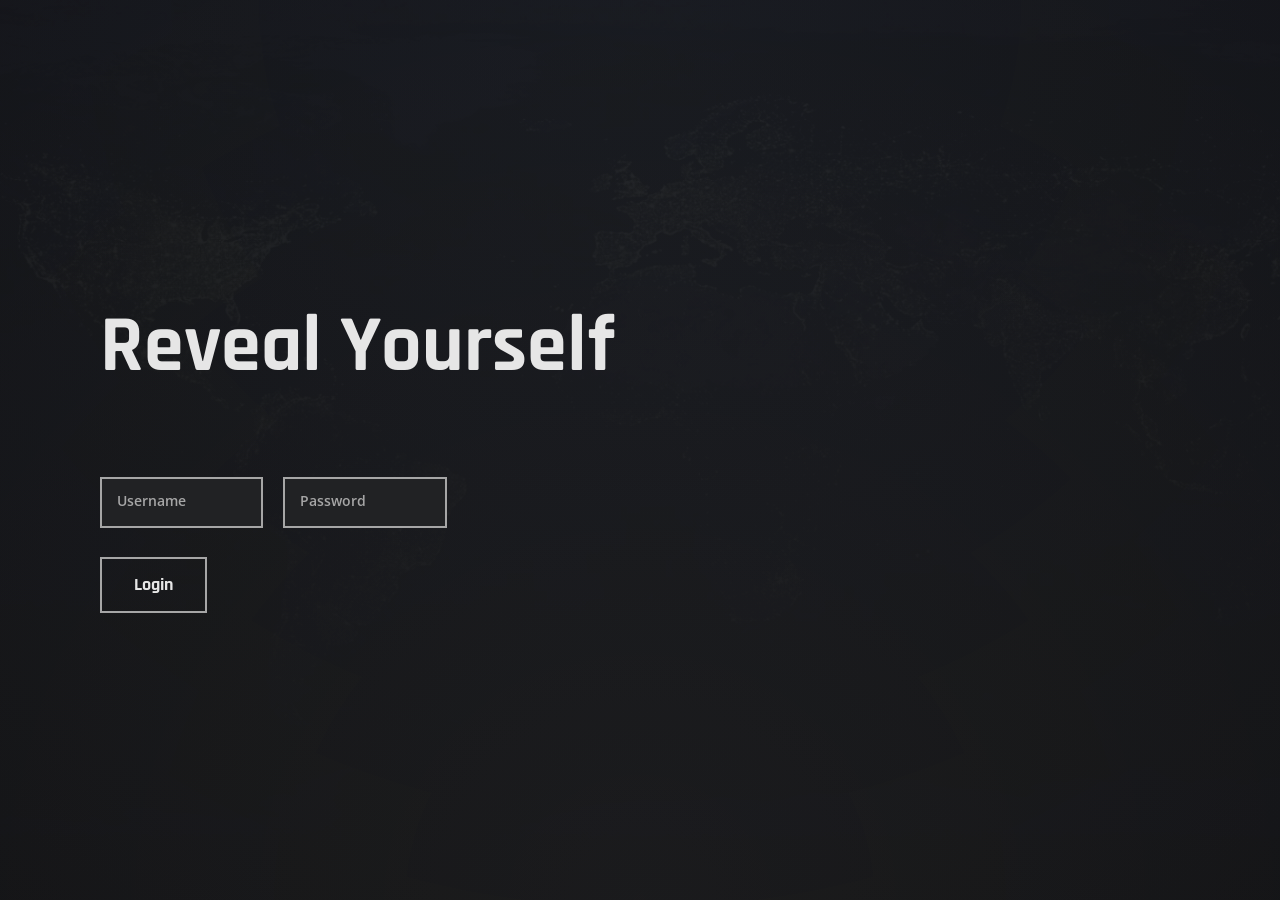
<file: index.html>
<!DOCTYPE html>
<html lang="en">
<head>
    <meta charset="UTF-8">
    <title>For Us</title>
</head>
<body>
<script type="text/javascript">
    window.location.href = 'home.html';
</script>
</body>
</html>
</file>
<file: css/config.css>
/**
 * Author: Shadow Themes
 * Author URL: https://shadow-themes.com
 */

:root {
    /* ============
       COLOR SCHEME
       ============ */

    /* --- BASE COLORS --- */

    /* Body Background Color */
    --anita-s-bg-body: #0E0E10;

    /* Headings and Accents Color */
    --anita-s-heading: #E6E6E6;

    /* Content Text color. Also is used for Input borders and Text */
    --anita-s-content: #A6A6A6;

    /* Meta Text Color */
    --anita-s-meta: #E6E6E6C0;

    /* Background Color for Containers and Sub-menus */
    --anita-s-bg-container: #212224;


    /* --- UI ELEMENTS --- */

    /* Spotlight Top Gradient */
    --anita-s-spotlight01: radial-gradient(circle, #84ABD5 0%, #84ABD500) no-repeat center center;

    /* Spotlight Bottom Gradient */
    --anita-s-spotlight02: radial-gradient(circle, #FFEBD3 0%, #FFEBD300) no-repeat center center;

    /* Carousel Gradient Overlay gradient */
    --anita-s-overlay-gradient: linear-gradient(0deg, #0E0E10 0%, #0E0E1080 50%, #0E0E1000 100%);

    /* Interractive Cursor Color */
    --anita-s-cursor: var(--anita-s-heading);


    /* --- FORMS FIELDS --- */

    /* Default Input field border color */
    --anita-s-input-border: var(--anita-s-content);

    /* Default Input field Background color */
    --anita-s-input-background: var(--anita-s-bg-container);

    /* Default Input field Text color */
    --anita-s-input-text: var(--anita-s-content);

    /* Focused Input field Border color */
    --anita-s-input-focus-border: var(--anita-s-heading);

    /* Focused Input field Background color */
    --anita-s-input-focus-background: var(--anita-s-bg-container);

    /* Focused Input field Text color */
    --anita-s-input-focus-text: var(--anita-s-heading);

    /* Normal Button Border color */
    --anita-s-button-border: var(--anita-s-content);

    /* Normal Button Text color */
    --anita-s-button-text: var(--anita-s-heading);

    /* Normal Button Background color */
    --anita-s-button-bg: #E6E6E600;

    /* Hover Button Border color */
    --anita-s-button-hover-border: var(--anita-s-heading);

    /* Hover Button Text color */
    --anita-s-button-hover-text: var(--anita-s-heading);

    /* Hover Button Background color */
    --anita-s-button-hover-bg: #E6E6E610;

    /* Input field Error Border color */
    --anita-s-input-border-error: #F22727;

    /* Input field Error Text color */
    --anita-s-input-color-error: #F22727;


    /* --- TYPOGRAHY COLORS --- */

    /* Link Color */
    --anita-s-link: var(--anita-s-heading);

    /* Hover Link Color */
    --anita-s-link-hover: var(--anita-s-heading);


    /* --- NAVIGATION MENU --- */

    /* Main Menu Normal link color */
    --anita-s-menu-link: var(--anita-s-meta);

    /* Main Menu Hover link color */
    --anita-s-menu-link-hover: var(--anita-s-heading);

    /* Main Menu Active link color */
    --anita-s-menu-link-active: var(--anita-s-heading);

    /* Sub-Menu Background color (for Simple Menu only) */
    --anita-s-sub-menu-bg: var(--anita-s-bg-container);

    /* Sub-Menu Normal Link color */
    --anita-s-sub-menu-link: var(--anita-s-meta);

    /* Sub-Menu Hover Link color */
    --anita-s-sub-menu-link-hover: var(--anita-s-heading);

    /* Sub-Menu Active Link color */
    --anita-s-sub-menu-link-active: var(--anita-s-heading);


    /* --- FOOTER --- */

    /* Copyright Text Color */
    --anita-s-footer-copyright: var(--anita-s-content);

    /* Footer Link color (Social Links) */
    --anita-s-footer-link: var(--anita-s-heading);

    /* Footer Link Hover color (Social Links) */
    --anita-s-footer-link-hover: var(--anita-s-heading);


    /* ==========
       TYPOGRAPHY
       ========== */

    /* --- FONT FAMILIES --- */

    /* Headings Font Family */
    --anita-t-heading-ff: 'Rajdhani', sans-serif;

    /* Content Font Family */
    --anita-t-content-ff: 'Open Sans', sans-serif;

    /* --- HEADINGS FONT VALUES --- */

    /* Page Title font size */
    --anita-t-title-fs: 96px;

    /* Fullscreen Galleries Caption font size */
    --anita-t-caption-fs: 64px;

    /* H1 Heading font size */
    --anita-t-h1-fs: 64px;

    /* H2 Heading font size */
    --anita-t-h2-fs: 45px;

    /* H3 Heading font size */
    --anita-t-h3-fs: 40px;

    /* H4 Heading font size */
    --anita-t-h4-fs: 33px;

    /* H5 Heading font size */
    --anita-t-h5-fs: 28px;

    /* H6 Heading font size */
    --anita-t-h6-fs: 24px;

    /* Heading line height */
    --anita-t-heading-lh: 1.25em;

    /* Heading Font Weight */
    --anita-t-heading-fw: 700;

    /* H1 Heading bottom spacing */
    --anita-t-h1-spacing: 0.7em;

    /* H2 Heading bottom spacing */
    --anita-t-h2-spacing: 0.75em;

    /* H3 Heading bottom spacing */
    --anita-t-h3-spacing: 0.85em;

    /* H4 Heading bottom spacing */
    --anita-t-h4-spacing: 1em;

    /* H5 Heading bottom spacing */
    --anita-t-h5-spacing: 1em;

    /* H6 Heading bottom spacing */
    --anita-t-h6-spacing: 1.65em;

    /* Headings SUP opacity */
    --anita-o-heading-sup: 0.25;


    /* --- CONTENT FONT VALUES --- */

    /* Content text Font Size */
    --anita-t-content-fs: 16px;

    /* Content text Line Height */
    --anita-t-content-lh: 1.8em;

    /* Content text Font Weight */
    --anita-t-content-fw: 600;

    /* Bold text Font Weight (For tag <strong>) */
    --anita-t-content-strong-fw: 800;

    /* Meta text Font Size */
    --anita-t-meta-fs: 14px;

    /* Footer text Font Size */
    --anita-t-footer-fs: 14px;


    /* --- MENU FONT VALUES --- */

    /* Fullscreen Main menu Font Size */
    --anita-t-fullscreen-menu-fs: 64px;

    /* Fullscreen Sub-menu Font Size */
    --anita-t-fullscreen-sub-menu-fs: 16px;

    /* Simple Main menu Font Size */
    --anita-t-simple-menu-fs: 14px;

    /* Simple Sub-menu Font Size */
    --anita-t-sub-menu-fs: 14px;


    /* --- FORMS FONT VALUES --- */

    /* Input field Font Size */
    --anita-t-input-fs: 14px;

    /* Button Font Size */
    --anita-t-button-fs: 18px;


    /* =================
       GRID AND SPACINGS
       ================= */

    /* Maximum Content Width */
    --anita-container-width: 1400px;

    /* Page TOP spacing */
    --anita-container-top-spacing: 240px;

    /* Page BOTTOM spacing */
    --anita-container-bottom-spacing: 200px;

    /* Grid items Normal spacing */
    --anita-grid-gap: 40px;

    /* Grid items Small spacing */
    --anita-grid-small-gap: 20px;

    /* Section Bottom spacing */
    --anita-section-gap: 240px;

    /* Small bottom spacing (for blocks custom class) */
    --anita-bottom-gap-small: 40px;

    /* Medium bottom spacing (for blocks custom class) */
    --anita-bottom-gap-medium: 80px;

    /* Large bottom spacing (for blocks custom class) */
    --anita-bottom-gap-large: 120px;

    /* Header inner spacing */
    --anita-header-spacing: 40px 50px 40px 50px;

    /* Footer inner spacing */
    --anita-footer-spacing: 41px 50px 42px 50px;

    /* Button Inner Spacing */
    --anita-button-padding: 17px 32px 17px 32px;
}

/* =================
   RESPONSIVE VALUES
   ================= */

/* --- Medium Screens --- */
@media only screen and (max-width: 1680px) {
    :root {
        --anita-container-width: 1280px;
    }
}

/* --- Laptop --- */
@media only screen and (max-width: 1366px) {
    :root {
        --anita-container-width: 1100px;
        --anita-container-top-spacing: 160px;
        --anita-container-bottom-spacing: 140px;
        --anita-section-gap: 160px;

        --anita-t-title-fs: 80px;
        --anita-t-caption-fs: 48px;
        --anita-t-h1-fs: 50px;
        --anita-t-h2-fs: 40px;
        --anita-t-h3-fs: 35px;
        --anita-t-h4-fs: 30px;
        --anita-t-h5-fs: 24px;
        --anita-t-h6-fs: 20px;
        --anita-t-fullscreen-menu-fs: 48px;

        --anita-header-spacing: 30px 50px 30px 50px;
        --anita-footer-spacing: 31px 50px 32px 50px;
    }
}

/* --- Tablet: Landscape --- */
@media only screen and (max-width: 1200px) {
    :root {
        --anita-container-width: 940px;
        --anita-grid-gap: 30px;

        --anita-t-title-fs: 64px;
        --anita-t-caption-fs: 40px;
        --anita-t-h1-fs: 40px;
        --anita-t-h2-fs: 36px;
        --anita-t-h3-fs: 32px;
        --anita-t-h4-fs: 28px;
        --anita-t-h5-fs: 24px;
        --anita-t-h6-fs: 20px;
        --anita-t-fullscreen-menu-fs: 40px;

        --anita-header-spacing: 30px 30px 30px 30px;
        --anita-footer-spacing: 31px 30px 32px 30px;
    }
}

/* --- Tablet: Portrait --- */
@media only screen and (max-width: 960px) {
    :root {
        --anita-container-width: calc(100vw - 2 * var(--anita-grid-gap));

        --anita-t-title-fs: 48px;
        --anita-t-caption-fs: 40px;
        --anita-t-h1-fs: 32px;
        --anita-t-h2-fs: 28px;
        --anita-t-h3-fs: 26px;
        --anita-t-h4-fs: 24px;
        --anita-t-h5-fs: 20px;
        --anita-t-h6-fs: 18px;
        --anita-t-fullscreen-menu-fs: 32px;
    }
}

/* --- Mobile Phones --- */
@media only screen and (max-width: 739px) {
    :root {
        --anita-container-bottom-spacing: 100px;

        --anita-grid-gap: 20px;
        --anita-bottom-gap-small: 20px;
        --anita-bottom-gap-medium: 40px;
        --anita-bottom-gap-large: 60px;
        --anita-section-gap: 80px;

        --anita-t-title-fs: 36px;
        --anita-t-caption-fs: 32px;

        --anita-header-spacing: 20px 20px 20px 20px;
        --anita-footer-spacing: 19px 20px 18px 20px;
    }
}
</file>
<file: css/style.css>
/*
Author: Shadow Themes
Author URL: https://shadow-themes.com
Name: Anita Photography
Version: 1.0
License: Themeforest

-----------------
Table of Contents
-----------------
01. GENERAL
    1.1 - Grid
    1.2 - BrickWall Styles
    1.3 - Disable Selection
    1.4 - Spotlight

02. TYPOGRAPHY

03. FORMS & FIELDS

04. HEADER
    4.1 - General
    4.2 - Simple Menu
    4.3 - Fullscreen Menu

05. CONTENT

06. FOOTER

07. ALBUMS LISTING
    7.1 - General
    7.2 - Galleries Navigation
    7.3 - GL Carousel Gallery
    7.4 - GL Roll Gallery
    7.5 - GL Slider
    7.6 - Flat Carousel
    7.7 - Flat Grid

08. ALBUM POST
    8.1 - General
    8.2 - Adjusted Grid Gallery
    8.3 - Bricks Grid Gallery
    8.4 - Masonry Grid Gallery
    8.5 - Justified Grid Gallery
    8.6 - Next Album
    8.7 - Fullscreen Albums Navigation

09. ELEMENTS
    9.1 - General
    9.2 - CTA
    9.3 - Price Item
    9.4 - Toggles
    9.5 - Counter
    9.6 - Grid Gallery
    9.7 - Before After
    9.8 - Team Carousel
    9.9 - Testimonials

10. WIDGETS

11. RIGHT CLICK PROTECTION MESSAGE

12. PRELOADER

13. BACK TO TOP

14. INTERRACTIVE CURSOR
    14.1 - General
    14.2 - Scroll Cursor
    14.3 - Cursor States

15. LAZY LOADING

16. HOVER STATES
    15.1 - Typography
    15.2 - Forms and Fields
    15.3 - Header
    15.4 - Footer
    15.5 - Works Listing
    15.6 - Album Post
    15.7 - Elements
    15.8 - Widgets
    15.9 - Back 2 Top
   15.10 - PhotoSwipe UI

17. ANIMATIONS

-------------------------------------- */

/* 01. GENERAL
   ----------- */
* {
   box-sizing: border-box;
   outline: none;
}
body,
html {
   padding: 0;
   margin: 0;
   min-height: 100%;
   overflow-x: hidden;
   max-width: 100vw;
}

body {
    background: var(--anita-s-bg-body);
    color: var(--anita-s-content);
    font-family: var(--anita-t-content-ff);
    font-size: var(--anita-t-content-fs);
    line-height: var(--anita-t-content-lh);
    font-weight: var(--anita-t-content-fw);
    overflow-x: hidden;
    -webkit-tap-highlight-color: transparent;
}
body.is-init {
	opacity: 1;
}
body.anita-unload {
    pointer-events: none;
}
body.is-loaded:not(.is-locked) {
	pointer-events: auto;
}
body.is-locked,
body.is-locked * {
	pointer-events: none;
}

img {
    display: block;
    max-width: 100%;
    height: auto;
}
.pswp {
    display: none;
}
.pswp.pswp--open {
    display: block;
}

/* --- Grid --- */
section.anita-section.anita-section-no-spacing,
.anita-container section.anita-section:last-child {
	margin-bottom: 0;
}
section.anita-section {
	margin-bottom: var(--anita-section-gap);
	display: block;
	width: 100%;
}
section.anita-section.anita-section-grid-spacing {
	margin-bottom: var(--anita-grid-gap);
}

.anita-grid {
    display: grid;
    grid-column-gap: var(--anita-grid-gap);
    grid-row-gap: var(--anita-grid-gap);
    max-width: 100%;
}
.anita-grid.anita-grid-small-gap {
    grid-column-gap: var(--anita-grid-small-gap);
    grid-row-gap: var(--anita-grid-small-gap);
}
.anita-grid--2cols {
    grid-template-columns: repeat(2, 1fr);
}
.anita-grid--3cols {
    grid-template-columns: repeat(3, 1fr);
}
.anita-grid--4cols {
    grid-template-columns: repeat(4, 1fr);
}
.anita-grid--33-66 {
    grid-template-columns: 1fr 2fr;
    grid-auto-columns: minmax(33%, 66%);
}
.anita-grid--66-33 {
    grid-template-columns: 2fr 1fr;
}

.anita-grid--2cols > * {
    max-width: calc(var(--anita-container-width) * 0.5 - 0.5 * var(--anita-grid-gap));
}
.anita-grid--4cols > * {
    max-width: calc(var(--anita-container-width) * 0.25 - 0.5 * var(--anita-grid-gap));
}
.anita-grid--3cols > *,
.anita-grid--66-33 > :nth-child(2n),
.anita-grid--33-66 > :nth-child(2n+1) {
    max-width: calc(var(--anita-container-width) * 0.3333 - 0.5 * var(--anita-grid-gap));
}
.anita-grid--66-33 > :nth-child(2n+1),
.anita-grid--33-66 > :nth-child(2n) {
    max-width: calc(var(--anita-container-width) * 0.6666 - 0.5 * var(--anita-grid-gap));
}

.anita-offset-left--25 {
    padding-left: calc(25% + var(--anita-grid-gap) * 0.5);
}
.anita-offset-left--33 {
    padding-left: calc(33.33% + var(--anita-grid-gap) * 0.5);
}
.anita-offset-left--50 {
    padding-left: calc(50% + var(--anita-grid-gap) * 0.5);
}
.anita-offset-left--66 {
    padding-left: calc(66.66% + var(--anita-grid-gap) * 0.5);
}

.anita-offset-right--25 {
    padding-right: calc(25% + var(--anita-grid-gap) * 0.5);
}
.anita-offset-right--33 {
    padding-right: calc(33.33% + var(--anita-grid-gap) * 0.5);
}
.anita-offset-right--50 {
    padding-right: calc(50% + var(--anita-grid-gap) * 0.5);
}
.anita-offset-right--66 {
    padding-right: calc(66.66% + var(--anita-grid-gap) * 0.5);
}

.anita-bottom-gap--none,
section.anita-bottom-gap--none,
div.anita-bottom-gap--none {
    margin-bottom: 0px;
}
.anita-bottom-gap--small,
section.anita-bottom-gap--small,
div.anita-bottom-gap--small {
    margin-bottom: var(--anita-bottom-gap-small);
}
.anita-bottom-gap--medium,
section.anita-bottom-gap--medium,
div.anita-bottom-gap--medium {
    margin-bottom: var(--anita-bottom-gap-medium);
}
.anita-bottom-gap--large,
section.anita-bottom-gap--large,
div.anita-bottom-gap--large {
    margin-bottom: var(--anita-bottom-gap-large);
}

/* --- BrickWall Styles --- */
.brickwall-grid {
	position: relative;
}
.brickwall-grid > div {
	position: absolute;
	left: 0;
	top: 0;
}
.brickwall-grid > div.is-appended,
.brickwall-grid > div.is-prepended {
	transform: scale(0);
}
.brickwall-grid:not(.animation--none) > div.brickwall-item {
	transition: transform 0.4s, opacity 0.4s;
	will-change: transform, opacity;
}
.brickwall-grid.animation--slow > div.brickwall-item {
	transition: transform 0.8s, opacity 0.8s;
	will-change: transform, opacity;
}

/* --- Disable Selection --- */
a img,
.main-menu li,
.main-menu a,
.anita-gallery-nav,
.anita-no-selection,
.anita-no-selection > *,
.anita-gl-container-wrap,
.anita-gl-gallery-item__content,
.anita-gallery-item__content,
.anita-toggles-item--title,
.anita-fixed-album-title,
header#anita-header a {
	-webkit-touch-callout: none;
    -webkit-user-select: none;
    -khtml-user-select: none;
    -moz-user-select: none;
    -ms-user-select: none;
    user-select: none;
}

/* --- Spotlight --- */
.anita-spotlight {
    position: fixed;
    left: 0;
    top: 0;
    width: 100%;
    height: 100%;
    display: block;
    pointer-events: none;
    z-index: -1;
    overflow: hidden;
}
.anita-spotlight::before,
.anita-spotlight::after {
    content: '';
    position: absolute;
    left: -50vw;
    width: 200vw;
    height: 200vh;
    display: block;
}
.anita-spotlight::before {
    opacity: 0.07;
    top: -50vh;
    background: var(--anita-s-spotlight01);
	background-size: 100% 100%;
    transform: translate(0vw, -50vh);
}
.anita-spotlight::after {
    opacity: 0.05;
    bottom: -50vh;
    background: var(--anita-s-spotlight02);
	background-size: 100% 100%;
    transform: translate(0vw, 50vh);
}

/* 02. TYPOGRAPHY
   -------------- */
p {
	margin: 0 0 var(--anita-t-content-lh) 0;
}
p:last-child {
	margin: 0;
}
p:empty {
	display: none;
}
a {
    position: relative;
}
a,
a:focus,
a:visited {
    text-decoration: none;
    color: var(--anita-s-link);
}
ol,
ul {
	padding: 0 0 0 17px;
	margin: 0 0 var(--anita-t-content-lh) 0;
}
ol li,
ul li {
	padding: 0 0 0 13px;
}
strong {
   font-weight: var(--anita-t-content-strong-fw);
}
sup {
	font-size: 0.5em;
	margin-right: 3px;
}
cite {
	text-align: right;
	display: block;
	font-style: normal;
}

h1, h2, h3, h4, h5, h6, .anita-caption {
    font-family: var(--anita-t-heading-ff);
    font-weight: var(--anita-t-heading-fw);
    line-height: var(--anita-t-heading-lh);
    margin: 0 0 var(--anita-t-content-lh) 0;
    color: var(--anita-s-heading);
}
h1:last-child, h2:last-child, h3:last-child, h4:last-child, h5:last-child, h6:last-child {
    margin-bottom: 0;
}
h1 span, h2 span, h3 span, h4 span, h5 span, h6 span {
	color: var(--anita-s-heading);
}
h1 a, h2 a, h3 a, h4 a, h5 a, h6 a {
	color: var(--anita-s-heading);
}
h1 sup, h2 sup, h3 sup, h4 sup, h5 sup, h6 sup {
	color: var(--anita-s-heading);
    opacity: var(--anita-o-heading-sup);
}
.anita-caption {
    font-size: var(--anita-t-caption-fs);
    margin: 0;
}
.anita-caption.anita-caption-large,
h1.anita-page-title {
    font-size: var(--anita-t-title-fs);
}
h1 {
    font-size: var(--anita-t-h1-fs);
    margin: 0 0 var(--anita-t-h1-spacing) 0;
}
h2 {
    font-size: var(--anita-t-h2-fs);
    margin: 0 0 var(--anita-t-h2-spacing) 0;
}
h3 {
    font-size: var(--anita-t-h3-fs);
    margin: 0 0 var(--anita-t-h3-spacing) 0;
}
h4 {
    font-size: var(--anita-t-h4-fs);
    margin: 0 0 var(--anita-t-h4-spacing) 0;
}
h5 {
    font-size: var(--anita-t-h5-fs);
    margin: 0 0 var(--anita-t-h5-spacing) 0;
}
h6 {
    font-size: var(--anita-t-h6-fs);
    margin: 0 0 var(--anita-t-h6-spacing) 0;
}
.anita-underline {
    position: relative;
    display: inline-block;
}
.anita-underline::after {
    content: '';
    position: absolute;
    bottom: -2px;
    height: 2px;
    width: 100%;
    background: var(--anita-s-heading);
    display: block;
    transition: transform 0.3s;
    will-change: transition;
    transform-origin: 50% 50%;
}
.anita-meta {
    font-size: var(--anita-t-meta-fs);
    color: var(--anita-s-meta);
    line-height: 1.7;
}

/* --- Format --- */
.align-left {
    text-align: left;
}
.align-center {
    text-align: center;
}
.align-right {
    text-align: right;
}
.align-center img {
	margin-left: auto;
	margin-right: auto;
}
.align-right img {
	margin-left: auto;
}

/* 03. FORMS & FIELDS
   ------------------ */
select {
    max-width: 100%;
}
select option {
    white-space: normal;
}
textarea {
    resize: none;
}
input,
textarea {
    width: 100%;
    display: block;
    font-family: var(--anita-t-content-ff);
    font-size: var(--anita-t-input-fs);
    font-weight: var(--anita-t-content-fw);
    line-height: 1.2em;
    color: var(--anita-s-input-text);
    border: 2px solid var(--anita-s-input-border);
    background: var(--anita-s-input-background);
    margin: 0 0 var(--anita-t-content-lh) 0;
    transition: border 0.3s, color 0.3s, background-color 0.3s;
    padding: 14px 16px 16px 16px;
}
input:focus,
textarea:focus {
    color: var(--anita-s-input-focus-text);
    background: var(--anita-s-input-focus-background);
    border-color: var(--anita-s-input-focus-border);
}
textarea {
    height: 197px;
}
.anita-input-wrap {
    margin: 0 0 var(--anita-t-content-lh) 0;
    position: relative;
}
.anita-input-wrap input,
.anita-input-wrap textarea {
    margin: 0;
    position: relative;
    z-index: 3;
}
.anita-input-wrap span {
    pointer-events: none;
    position: absolute;
    left: 17px;
    top: 16px;
    will-change: transform;
    transition: color 0.3s, transform 0.3s, font-size 0.3s;
    transform-origin: 0 0;
    color: var(--anita-s-input-text);
    font-size: var(--anita-t-input-fs);
    line-height: 1.2em;
    z-index: 5;
}
.anita-input-wrap span::before {
    content: '';
    width: calc(100% + 8px);
    height: 3px;
    display: block;
    position: absolute;
    left: -4px;
    bottom: 5px;
    z-index: -1;
    background: var(--anita-s-input-background);
    transition: background-color 0.3s, opacity 0.3s;
    will-change: opacity;
    opacity: 0;
}
.anita-input-wrap.is-focus span {
    color: var(--anita-s-input-focus-text);
}
.anita-input-wrap.is-focus span::before {
    background: var(--anita-s-input-focus-background);
}
.anita-input-wrap.is-valued span {
    transform: translate(-1px, -23px);
    font-size: 12px;
}
.anita-input-wrap.is-valued span::before {
    opacity: 1;
}
.anita-input-wrap.is-error input,
.anita-input-wrap.is-error textarea {
    border-color: var(--anita-s-input-border-error);
    color: var(--anita-s-input-color-error);
}
.anita-input-wrap.is-error span {
    color: var(--anita-s-input-border-error);
}

input[type="button"],
input[type="reset"],
input[type="submit"],
button:not([class*='pswp']):not([class*='owl']),
a.anita-button {
    transition: background-color 0.3s, border-color 0.3s, color 0.3s;
	display: inline-block;
    border-style: solid;
    border-width: 2px;
    border-color: var(--anita-s-button-border);
    color: var(--anita-s-button-text);
    background: var(--anita-s-button-bg);
    padding: var(--anita-button-padding);
    font-size: var(--anita-t-button-fs);
    font-family: var(--anita-t-heading-ff);
    font-weight: var(--anita-t-heading-fw);
    line-height: 1em;
    -webkit-appearance: none;
	cursor: pointer;
	width: auto;
    text-align: center;
}
a.anita-button.is-fullwidth {
    width: 100%;
}
button.pswp__button {
    transition: transform 0.12s;
}

/* Contact Form */
.anita-contact-form {
    transition: transform 0.3s, opacity 0.3s;
    will-change: transform, opacity;
}
.anita-contact-form::after {
    content: '';
    width: 72px;
    height: 72px;
    border: 3px solid transparent;
    border-top-color: var(--anita-s-heading);
    border-radius: 50%;
    animation: anita_spin 1s infinite;
    pointer-events: none;
    position: absolute;
    z-index: 5;
    top: calc(50% - 36px);
    left: calc(50% - 36px);
    display: block;
    will-change: transform, opacity;
    opacity: 0;
    transition: opacity 0.3s;
}
.anita-contact-form.is-busy::after {
    opacity: 1;
}
.anita-contact-form.is-busy {
    opacity: 0.8;
    transform: scale(0.9);
    pointer-events: none;
}
.anita-contact-form.is-error {
    animation: anita_shake 0.3s linear;
}
.anita-contact-form__footer {
    display: flex;
    flex-wrap: nowrap;
    justify-content: flex-start;
    align-items: center;
}
.anita-contact-form__footer input[type="submit"] {
    margin: 0;
}
.anita-contact-form__response {
    padding-left: 40px;
    font-size: var(--anita-t-meta-fs);
    color: var(--anita-s-heading);
}

/* 04. HEADER
   ---------- */
header#anita-header {
    display: block;
	width: 100%;
	position: relative;
	z-index: 111;
    pointer-events: none;
}
header#anita-header.is-sticky {
    position: fixed;
    left: 0;
    top: 0;
}
.anita-header-inner {
    padding: var(--anita-header-spacing);
    display: flex;
    justify-content: space-between;
    align-items: center;
    position: relative;
}
.anita-header-inner > div {
    position: relative;
    z-index: 3;
}
.anita-logo {
    display: block;
    pointer-events: all;
}

/* --- Simple Menu --- */
nav.anita-simple-nav .main-menu {
    display: flex;
    padding: 0;
    margin: 0;
}
nav.anita-simple-nav .main-menu li {
    display: block;
    position: relative;
    list-style: none;
    margin-left: 20px;
    padding: 0;
}
nav.anita-simple-nav .main-menu > li > a {
    font-size: var(--anita-t-simple-menu-fs);
    line-height: 1em;
    color: var(--anita-s-menu-link);
    padding: 8px 20px;
}
nav.anita-simple-nav .main-menu li a {
    display: block;
    transition: color 0.3s;
    pointer-events: auto;
}
nav.anita-simple-nav .main-menu li.current-menu-parent > a,
nav.anita-simple-nav .main-menu li.current-menu-item > a,
nav.anita-simple-nav .main-menu li.current-menu-ancestor > a {
    color: var(--anita-s-menu-link-active);
}
nav.anita-simple-nav .main-menu > li.menu-item-has-children::after {
    content: '';
    width: 0;
    height: 0;
    border-style: solid;
    border-width: 0 8px 8px 8px;
    border-color: transparent transparent var(--anita-s-sub-menu-bg) transparent;
    position: absolute;
    bottom: -10px;
    left: 50%;
    transition: transform 0.3s, opacity 0.3s;
    pointer-events: none;
    opacity: 0;
    transform: scale(1, 1.1) translateX(-8px);
    transform-origin: 50% 100%;
}
nav.anita-simple-nav .sub-menu {
    position: absolute;
    left: 0;
    top: calc(100% + 10px);
    background: var(--anita-s-sub-menu-bg);
    width: 220px;
    padding: 9px 0px 14px 0px;
    transition: transform 0.3s, opacity 0.3s;
    will-change: opacity, transform;
    pointer-events: none;
    opacity: 0;
    transform: scale(1, 1.1);
    transform-origin: 50% 0%;
}
nav.anita-simple-nav .main-menu > li > .sub-menu.anita-menu-offset {
    left: auto;
    right: 0;
}
nav.anita-simple-nav li.menu-item-has-children:hover::after,
nav.anita-simple-nav li.menu-item-has-children:hover > .sub-menu {
    opacity: 1;
    transform: scale(1, 1);
    pointer-events: all;
}
nav.anita-simple-nav li.menu-item-has-children:hover::after {
    transform: scale(1, 1) translateX(-8px);
}
nav.anita-simple-nav .sub-menu::before {
    content: '';
    width: 100%;
    height: 10px;
    top: -10px;
    display: block;
    position: absolute;
}
nav.anita-simple-nav .sub-menu li {
    margin: 0;
}
nav.anita-simple-nav .sub-menu li a {
    font-size: var(--anita-t-sub-menu-fs);
    line-height: 1em;
    color: var(--anita-s-sub-menu-link);
    padding: 13px 20px;
    pointer-events: inherit;
    transition: color 0.3s;
}
nav.anita-simple-nav .sub-menu > li.menu-item-has-children > a::after {
    content: '+';
    position: absolute;
    right: 15px;
    top: 50%;
    transform: translateY(-8px);
    font-size: 18px;
    line-height: 1em;
}
nav.anita-simple-nav .sub-menu .sub-menu {
    top: -10px;
    left: calc(100% + 4px);
    transform: scale(1.05, 1);
    transform-origin: 0% 50%;
}
nav.anita-simple-nav .sub-menu .sub-menu.anita-menu-offset {
    right: calc(100% + 4px);
    left: auto;
}
nav.anita-simple-nav .sub-menu .sub-menu::before {
    width: 4px;
    height: 100%;
    left: -4px;
    top: 0;
}
nav.anita-simple-nav .sub-menu .sub-menu.anita-menu-offset::before {
    left: auto;
    right: -4px;
}
nav.anita-simple-nav .sub-menu li.current-menu-parent > a,
nav.anita-simple-nav .sub-menu li.current-menu-item > a,
nav.anita-simple-nav .sub-menu li.current-menu-ancestor > a {
    color: var(--anita-s-sub-menu-link-active);
}

/* --- Fullscreen Menu --- */
.anita-menu-toggler {
    width: 44px;
    height: 44px;
    display: block;
    position: relative;
    margin-right: -6px;
    pointer-events: all;
    transition: transform 0.12s;
}
.anita-mobile-menu-toggler {
    display: none;
}
.anita-menu-toggler::before {
    content: '';
    position: absolute;
    left: -10px;
    top: -10px;
    right: -10px;
    bottom: -10px;
    display: block;
}
.anita-menu-toggler i {
    width: 32px;
    height: 14px;
    position: absolute;
    left: 6px;
    top: 15px;
    display: block;
}
.anita-menu-toggler i::before,
.anita-menu-toggler i::after {
    content: '';
    display: block;
    background: var(--anita-s-menu-link);
    height: 3px;
    border-radius: 2px;
    position: absolute;
    transition: transform 0.3s, background-color 0.3s;
    will-change: transform;
    transform-origin: 0% 50%;
}
.anita-menu-toggler i::before {
    width: 100%;
    left: 0;
    top: 0;
}
.anita-menu-toggler i::after {
    width: 28px;
    right: 0;
    bottom: 0;
}
body.anita-show-menu .anita-menu-toggler i::before {
    transform: translate(5px, -6px) rotate(45deg);
}
body.anita-show-menu .anita-menu-toggler i::after {
    transform: translate(1px, 5px) rotate(-45deg) scale(1.14, 1);
}

.anita-fullscreen-menu-wrap {
    position: fixed;
    left: 0;
    top: 0;
    width: 100%;
    height: 100%;
    z-index: 101;
    display: flex;
    align-items: center;
    justify-content: center;
    transition: opacity 0.5s;
    will-change: opacity;
    pointer-events: none;
    opacity: 0;
    overflow: hidden;
    background: var(--anita-s-bg-body);
}
.anita-mobile-menu-wrap {
    display: none;
}
.anita-show-menu .anita-fullscreen-menu-wrap {
    opacity: 1;
    pointer-events: all;
}
.anita-menu-overlay {
    background: var(--anita-s-bg-body);
    position: fixed;
    left: 0;
    top: 0;
    width: 100%;
    height: 100%;
    z-index: 5;
}
.anita-fullscreen-menu-wrap nav.anita-nav {
    overflow-y: scroll;
    max-width: var(--anita-container-width);
    min-width: 400px;
    max-height: 100vh;
    padding: var(--anita-container-top-spacing) 40px;
    position: relative;
    z-index: 7;
    transition: transform 0.5s;
    will-change: transform;
    transform: scale(0.85);
    scrollbar-width: none;
}
body.anita-show-menu .anita-fullscreen-menu-wrap nav.anita-nav {
    transform: scale(1);
}
body.anita-show-menu.anita-unload .anita-fullscreen-menu-wrap nav.anita-nav {
    transform: scale(1.2);
}
.anita-fullscreen-menu-wrap nav.anita-nav::-webkit-scrollbar {
    width: 0;
}
.anita-fullscreen-menu-wrap nav.anita-nav li {
    list-style: none;
}
.anita-fullscreen-menu-wrap nav.anita-nav sup {
    margin-right: 14px;
    opacity: 0.25;
}
.anita-fullscreen-menu-wrap nav.anita-nav ul.main-menu {
    padding: 0;
}
.anita-fullscreen-menu-wrap nav.anita-nav ul.main-menu li {
    padding: 0;
}
.anita-fullscreen-menu-wrap nav.anita-nav > ul.main-menu > li {
    transition: transform 0.3s, opacity 0.3s;
    will-change: transform, opacity;
}
.anita-fullscreen-menu-wrap nav.anita-nav > ul.main-menu > li.is-hidden {
    opacity: 0;
    transform: scale(0.9);
}
.anita-fullscreen-menu-wrap nav.anita-nav ul.main-menu a {
    transition: color 0.3s;
    display: block;
    color: var(--anita-s-menu-link);
    position: relative;
    overflow: hidden;
}
.anita-fullscreen-menu-wrap nav.anita-nav ul.main-menu > li.menu-item-has-children > a {
    padding-right: 50px;
}
.anita-fullscreen-menu-wrap nav.anita-nav ul.main-menu > li.menu-item-has-children > a::before,
.anita-fullscreen-menu-wrap nav.anita-nav ul.main-menu > li.menu-item-has-children > a::after {
    content: '';
    width: 32px;
    height: 4px;
    display: block;
    background: var(--anita-s-menu-link);
    position: absolute;
    right: 0;
    top: 50%;
    margin-top: 5px;
}
.anita-fullscreen-menu-wrap nav.anita-nav ul.sub-menu > li.menu-item-has-children > a::before,
.anita-fullscreen-menu-wrap nav.anita-nav ul.sub-menu > li.menu-item-has-children > a::after {
    content: '';
    width: 16px;
    height: 2px;
    display: block;
    background: var(--anita-s-sub-menu-link);
    position: absolute;
    right: 0;
    top: 50%;
    margin-top: -3px;
}
.anita-fullscreen-menu-wrap nav.anita-nav li.menu-item-has-children > a::after {
    transition: opacity 0.3s, transform 0.3s;
    will-change: opacity, transform;
}
.anita-fullscreen-menu-wrap nav.anita-nav li.menu-item-has-children > a::after {
    transform: rotate(90deg);
}
.anita-fullscreen-menu-wrap nav.anita-nav li.menu-item-has-children.is-open > a::after {
    transform: rotate(90deg) translateX(200%);
    opacity: 0;
}
.anita-fullscreen-menu-wrap nav.anita-nav ul.main-menu > li {
    margin-bottom: 26px;
}
.anita-fullscreen-menu-wrap nav.anita-nav ul.main-menu > li > a {
    font-family: var(--anita-t-heading-ff);
    font-weight: var(--anita-t-heading-fw);
    font-size: var(--anita-t-fullscreen-menu-fs);
    line-height: 1.2em;
    padding: 11px 0;
}
.anita-fullscreen-menu-wrap nav.anita-nav ul.sub-menu {
    padding: 0 40px 0 55px;
    margin: 0;
    position: relative;
}
.anita-fullscreen-menu-wrap nav.anita-nav ul.sub-menu::after {
    content: '';
    display: block;
    background: var(--anita-s-menu-link);
    width: 4px;
    height: 100%;
    position: absolute;
    right: 14px;
    top: 0;
    opacity: 0.5;
}
.anita-fullscreen-menu-wrap nav.anita-nav ul.sub-menu ul.sub-menu::after {
    width: 2px;
    right: 7px;
    background: var(--anita-s-sub-menu-link);
    opacity: 0.3;
    transition: opacity 0.3s;
    will-change: opacity;
}
.anita-fullscreen-menu-wrap nav.anita-nav ul.sub-menu a {
    font-size: var(--anita-t-fullscreen-sub-menu-fs);
    line-height: 1.8;
    font-family: var(--anita-t-content-ff);
    padding: 5px 0 6px 0;
    color: var(--anita-s-sub-menu-link);
}
.anita-fullscreen-menu-wrap nav.anita-nav ul.sub-menu ul.sub-menu {
    padding: 0 25px 10px 25px;
}
.anita-fullscreen-menu-wrap nav.anita-nav .main-menu li.current-menu-parent > a,
.anita-fullscreen-menu-wrap nav.anita-nav .main-menu li.current-menu-item > a,
.anita-fullscreen-menu-wrap nav.anita-nav .main-menu li.current-menu-ancestor > a {
    color: var(--anita-s-menu-link-active);
}
.anita-fullscreen-menu-wrap nav.anita-nav .sub-menu li.current-menu-parent > a,
.anita-fullscreen-menu-wrap nav.anita-nav .sub-menu li.current-menu-item > a,
.anita-fullscreen-menu-wrap nav.anita-nav .sub-menu li.current-menu-ancestor > a {
    color: var(--anita-s-sub-menu-link-active);
}

/* --- Mobile Menu --- */
.anita-mobile-menu-wrap {
    display: none;
}

/* 05. CONTENT
   ----------- */
.anita-main {
    position: relative;
    z-index: 2;
    overflow: hidden;
}
.anita-main.anita-min-content {
    display: flex;
    align-items: center;
}
.anita-container {
    display: block;
    max-width: var(--anita-container-width);
    margin: 0 auto;
    padding: var(--anita-container-top-spacing) 0 var(--anita-container-bottom-spacing) 0;
    transition: transform 0.3s;
    will-change: transform;
}
body.anita-show-menu .anita-container,
body.anita-show-menu .anita-page-background {
    transform: scale(1.1);
}
.anita-container.half-top-spacing {
    padding-top: calc(0.5 * var(--anita-container-top-spacing));
}
.anita-container.no-top-spacing {
    padding-top: 0;
}
.anita-container.half-bottom-spacing {
    padding-bottom: calc(0.5 * var(--anita-container-bottom-spacing));
}
.anita-container.no-bottom-spacing {
    padding-bottom: 0;
}
.anita-page-background-wrap,
.anita-page-background {
    position: absolute;
    left: 0;
    top: 0;
    width: 100%;
    height: 100%;
    overflow: hidden;
    pointer-events: none;
}
.anita-page-background {
    background-position: center;
    background-size: cover;
    will-change: transform;
    transition: transform 0.5s;
}
.anita-page-background.is-fixed {
    position: fixed;
}
.anita-page-background:not(.is-fixed)::before {
    content: '';
    position: absolute;
    left: 0;
    top: 0;
    width: 100%;
    height: 100%;
    display: block;
    background: var(--anita-s-overlay-gradient);
    z-index: 3;
}
.anita-page-background video {
    position: absolute;
    left: 50%;
    top: 50%;
    height: 100%;
    width: 100%;
    object-fit: cover;
    display: block;
    transform: translate(-50%,-50%);
}
.anita-data-background {
    background: no-repeat center;
    background-size: cover;
}
.anita-page-title,
.anita-page-subtitle {
    margin: 0;
}
.anita-page-intro {
    padding-top: var(--anita-bottom-gap-large);
}

/* 06. FOOTER
   ---------- */
#anita-footer {
    position: relative;
    width: 100%;
    z-index: 33;
}
#anita-footer.is-sticky {
    position: fixed;
    left: 0;
    bottom: 0;
    pointer-events: none;
}
#anita-footer.is-sticky a {
    pointer-events: all;
}
#anita-footer .anita-footer-inner {
    display: flex;
    justify-content: space-between;
    padding: var(--anita-footer-spacing);
    font-size: var(--anita-t-footer-fs);
    line-height: 1.7em;
}
.anita-copyright {
    color: var(--anita-s-footer-copyright);
}
.anita-socials-list {
    padding: 0;
    margin: 0;
    display: flex;
}
.anita-socials-list li {
    margin: 0 40px 0 0;
    padding: 0;
    list-style: none;
}
.anita-socials-list li:last-child {
    margin: 0;
}
.anita-socials-list a {
    display: inline-block;
    transition: transform 0.12s;
    will-change: transform;
    position: relative;
}
.anita-socials-list a::before {
    content: '';
    position: absolute;
    left: -10px;
    top: -10px;
    right: -10px;
    bottom: -10px;
}
#anita-footer a {
    color: var(--anita-s-footer-link);
}

/* 07. ALBUMS LISTING
   ------------------ */
.anita-main > canvas {
    opacity: 0;
    will-change: opacity, transform;
    transition: opacity 0.5s, transform 0.5s;
}
.anita-main > canvas.is-loaded {
    opacity: 1;
}
.anita-gl-container-wrap.is-loaded .anita-gl-container {
    opacity: 1;
}
.anita-gl-container {
    transition: opacity 0.5s;
    will-change: opacity;
    opacity: 0;
}
.anita-gl-container-wrap::after {
    content: '';
    width: 64px;
    height: 64px;
    display: block;
    position: absolute;
    top: calc(50% - 32px);
    left: calc(50% - 32px);
    border-radius: 50%;
    border: 2px solid transparent;
    border-top-color: var(--anita-s-content);
    opacity: 0;
    will-change: opacity, transform;
    transition: opacity 0.2s;
}
.anita-gl-container-wrap:not(.is-loaded)::after {
    opacity: 1;
    animation: anita_spin 1s infinite;
}

/* --- Galleries Navigation --- */
.anita-gallery-nav {
    width: 64px;
    height: 64px;
    display: block;
    position: absolute;
    top: 50%;
    display: flex;
    justify-content: center;
    align-items: center;
    z-index: 7;
    opacity: 0.7;
    will-change: opacity;
    transition: opacity 0.3s, border-color 0.3s, transform 0.12s;
    pointer-events: all;
    margin-top: -32px;
    background: #00000040;
    border-radius: 50%;
}
.anita-gallery-nav::after {
    content: '';
    width: calc(100% - 4px);
    height: calc(100% - 4px);
    display: block;
    position: absolute;
    left: 0;
    top: 0;
    border-radius: 50%;
    border: 2px solid var(--anita-s-heading);
    transition: opacity 0.3s, transform 0.3s;
    will-change: opacity, transform;
    transform: scale(1);
}
.anita-gallery-nav__prev {
    left: 50px;
}
.anita-gallery-nav__prev::before {
    content: '\f341';
    transform: translateX(-1px);
}
.anita-gallery-nav__next {
    right: 50px;
}
.anita-gallery-nav__next::before {
    content: '\f345';
    transform: translateX(1px);
}
.anita-gallery-nav::before {
    font-family: 'dashicons';
	color: var(--anita-s-heading);
	font-size: 24px;
	line-height: 1;
}
.anita-gallery-nav.is-disabled {
    opacity: 0.25;
    pointer-events: none;
}
.anita-gallery-nav span {
    position: absolute;
    display: block;
    white-space: nowrap;
    font-size: var(--anita-t-meta-fs);
    color: var(--anita-s-heading);
    pointer-events: none;
    will-change: transform, opacity;
    opacity: 0;
    transform: translateY(10px);
    transition: opacity 0.3s, transform 0.3s;
    text-shadow: 0 0 8px #00000080;
}
.anita-gallery-nav__prev span {
    left: 100%;
    padding-left: 20px;
}
.anita-gallery-nav__next span {
    right: 100%;
    padding-right: 20px;
}

/* --- GL Carousel Gallery --- */
.anita-gl-carousel-canvas {
    position: fixed;
    left: 0;
    top: 0;
    z-index: 0;
    pointer-events: none;
}
.anita-gl-carousel-gallery-wrap {
    position: fixed;
	left: 0;
	top: 0;
	width: 100%;
	height: 100%;
	display: block;
	overflow: hidden;
	cursor: grab;
    z-index: 4;
}
.anita-gl-carousel-gallery-wrap::before {
    content: '';
	position: fixed;
	left: 0;
	top: 0;
	width: 100%;
	height: 100%;
	display: block;
	background: linear-gradient(0deg, #000000a0 0%,#00000080 25%,#00000000 50%, #00000000 100%);
	z-index: 5;
	pointer-events: none;
}
.anita-gl-carousel-gallery-wrap.is-grabbed {
	cursor: grabbing;
}
.anita-gl-carousel-gallery {
    position: absolute;
	left: 0;
	top: 0;
	height: 100%;
	display: flex;
	flex-wrap: nowrap;
	z-index: 7;
	padding-left: 25vw;
}
.anita-gl-gallery-item {
    width: 50vw;
	height: 100%;
	display: flex;
	justify-content: center;
	align-items: flex-end;
	position: relative;
	z-index: 7;
	pointer-events: none;
    padding-bottom: 120px;
    transition: opacity 0.5s;
    will-change: opacity;
    opacity: 0.4;
}
.anita-gl-gallery-item.is-active {
    pointer-events: all;
    opacity: 1;
}
.anita-gl-gallery-item a {
    cursor: pointer;
}
.anita-gl-gallery-item__content {
    position: relative;
    transition: transform 1s;
    will-change: transform;
}
.anita-gl-gallery-item__content > a {
    position: absolute;
    left: 0;
    top: 0;
    width: 100%;
    height: 100%;
    display: block;
}
.anita-gl-gallery__meta {
    margin: 0 0 8px 0;
    display: block;
    color: var(--anita-s-heading);
    opacity: 0.75;
}
.anita-gl-gallery__caption {
    display: block;
    width: 100%;
    text-align: center;
    font-size: var(--anita-t-caption-fs);
    line-height: 1;
    margin: 0 0 4px 0;
    text-shadow: 0 0 12px #00000080;
}
.anita-gl-gallery__caption sup {
    margin-right: 6px;
}
.anita-gl-gallery__explore {
    display: inline-block;
    float: right;
    opacity: 0;
    color: var(--anita-s-heading);
    transition: opacity 0.5s;
    will-change: opacity;
}
.is-active .anita-gl-gallery__explore {
    opacity: 0.75;
}
.anita-gl-gallery-item video {
    position: absolute;
    left: 0;
    top: 0;
    pointer-events: none;
    width: 1px;
    height: 1px;
    opacity: 0;
}

/* --- GL Roll Gallery --- */
.anita-gl-roll-canvas {
    position: fixed;
    left: 0;
    top: 0;
    z-index: 0;
    pointer-events: none;
}
.anita-gl-roll-gallery-wrap {
    position: fixed;
    left: 0;
    top: 0;
    width: 100%;
    height: 100%;
    overflow: hidden;
    cursor: grabbing;
    z-index: 4;
}
.anita-gl-roll-gallery-wrap.is-grabbed {
    cursor: grab;
}
.anita-gl-roll-gallery-wrap::before {
    content: '';
    height: 100%;
    width: 100%;
    position: absolute;
    pointer-events: none;
    left: 0;
}
.anita-gl-roll-gallery-wrap::before {
    top: 0;
    background: linear-gradient(0deg, #000000c0 0% #00000000 12.5%, #00000000 87.5% #000000c0 100%);
}
.anita-gl-roll-gallery {
    position: absolute;
    left: 0;
    top: 0;
    width: 100%;
    min-height: 100%;
    padding-top: 25vh;
    z-index: 3;
}
.anita-gl-roll-gallery > div.anita-gl-gallery-item {
    height: 50vh;
    padding: 0 120px;
    display: flex;
    justify-content: flex-start;
    align-items: center;
    width: calc(50vw + 120px);
}
.anita-gl-roll-gallery .anita-album-link {
    position: absolute;
    left: -40px;
    top: -40px;
    width: calc(100% + 80px);
    height: calc(100% + 80px);
    display: block;
    pointer-events: none;
}
.anita-gl-roll-gallery .is-active .anita-album-link {
    pointer-events: all;
}
.anita-gl-roll-gallery .anita-gl-gallery__caption {
    text-align: left;
}
.anita-gl-roll-gallery .anita-gl-gallery-item__content {
    transition: transform 1s;
    will-change: transform;
    position: relative;
}

.anita-gl-roll-gallery-wrap .anita-gallery-nav__prev {
    right: 138px;
    left: auto;
}
.anita-gl-roll-gallery-wrap .anita-gallery-nav__prev::before {
    content: "\f343";
    transform: translate(1px, -2px);
}
.anita-gl-roll-gallery-wrap .anita-gallery-nav__next {
    right: 50px;
}
.anita-gl-roll-gallery-wrap .anita-gallery-nav__next::before {
    content: "\f347";
    transform: translate(1px, 2px);
}
.anita-gl-roll-gallery-wrap .anita-gallery-nav span {
    left: 50%;
    right: auto;
}
.anita-gl-roll-gallery-wrap .anita-gallery-nav__prev span {
    padding: 0 0 20px 0;
    bottom: 100%;
    transform: translate(-50%, 10px);
}
.anita-gl-roll-gallery-wrap .anita-gallery-nav__next span {
    padding: 20px 0 0 0;
    top: 100%;
    transform: translate(-50%, -10px);
}

/* --- GL Slider --- */
.anita-gl-slider-canvas {
    position: fixed;
    left: 0;
    top: 0;
    z-index: 0;
    pointer-events: none;
}
.anita-gl-slider-gallery-wrap {
    width: 100%;
    height: 100%;
    position: absolute;
    left: 0;
    top: 0;
    cursor: grab;
    z-index: 4;
}
.is-grabbed.anita-gl-slider-gallery-wrap {
    cursor: grabbing;
}
.anita-gl-slider-gallery {
    position: absolute;
    left: 0;
    top: 0;
    width: 100%;
    height: 100%;
    display: block;
}
.anita-gl-slider-gallery::before {
    content: '';
    position: absolute;
    left: 0;
    top: 0;
    width: 100%;
    height: 100%;
    display: block;
    background: linear-gradient(0deg, #000000a0 0%,#00000080 25%,#00000000 50%, #00000000 100%);
}
.anita-gl-slider-gallery > div {
    position: absolute;
    left: 0;
    top: 0;
    width: 100%;
    height: 100%;
    transition: opacity 1s;
    will-change: opacity;
    opacity: 0;
    z-index: 5;
}
.anita-gl-slider-gallery > div.is-active {
    opacity: 1;
}
.anita-gl-slider-gallery .anita-gl-gallery__meta {
    color: var(--anita-s-heading);
    opacity: 0.7;
}

/* --- Flat Carousel --- */
.anita-carousel-gallery-wrap {
    display: block;
    width: 100%;
    height: 100%;
    overflow: hidden;
    position: fixed;
    left: 0;
    top: 0;
    cursor: grab;
    transition: transform 0.5s;
    will-change: transform;
}
.anita-show-menu .anita-carousel-gallery-wrap {
    transform: scale(1.1);
}
.anita-carousel-gallery-wrap::before {
    content: '';
	position: fixed;
	left: 0;
	top: 0;
	width: 100%;
	height: 100%;
	display: block;
	background: linear-gradient(0deg, #000000a0 0%,#00000080 25%,#00000000 50%, #00000000 100%);
	z-index: 2;
	pointer-events: none;
}
.anita-carousel-gallery-wrap.is-grabbed {
    cursor: grabbing;
}
.anita-carousel-gallery {
    display: flex;
    flex-wrap: nowrap;
    width: auto;
    min-width: 100%;
    align-items: center;
    position: absolute;
    left: 0;
    top: 0;
    height: 100%;
    will-change: transform;
    z-index: 1;
}
.anita-carousel-gallery > div {
    will-change: transform;
    transition: transform 0.5s;
    position: relative;
}
.anita-carousel-gallery.has-zoomed > div:not(.is-zoomed) {
    transform: scale(0.9);
}
.anita-carousel-gallery > div.is-active.is-zoomed {
    transform: scale(1.1);
}
.anita-carousel-gallery > div.is-active {
    z-index: 3;
}
.anita-carousel-gallery > div .anita-gallery-item__content {
    display: none;
}
.anita-carousel-gallery img,
.anita-carousel-gallery video {
    height: 100%;
    width: auto;
    display: block;
    max-width: none;
    transition: opacity 0.5s;
    opacity: 0.5;
}
.anita-carousel-gallery .is-active img,
.anita-carousel-gallery .is-active video {
    opacity: 1;
}
.anita-carousel-gallery-captions {
    padding: 0 25vw;
    display: flex;
    flex-wrap: nowrap;
    height: 100%;
    position: absolute;
    left: 0;
    top: 0;
    margin: 0;
    align-items: flex-end;
    will-change: transform;
    z-index: 3;
}
.anita-carousel-gallery-captions li {
    list-style: none;
    margin: 0;
    display: flex;
    justify-content: center;
    padding: 0 0 120px 0;
    width: 50vw;
    position: relative;
    z-index: 7;
    transition: opacity 0.5s;
    opacity: 0.3;
    pointer-events: none;
}
.anita-carousel-gallery-captions li.is-active {
    opacity: 1;
    pointer-events: all;
}
.anita-carousel-gallery-captions div {
    position: relative;
}
.anita-carousel-gallery-captions .anita-gallery-item__content {
    will-change: transform;
    transition: transform 0.5s;
}
.anita-carousel-gallery-captions .anita-gallery__explore {
    display: inline-block;
    float: right;
    opacity: 0.75;
    will-change: opacity;
    color: var(--anita-s-heading);
    transition: opacity 0.5s;
}
.anita-carousel-gallery-captions .anita-album-link {
    position: absolute;
    left: 0;
    top: 0;
    width: 100%;
    height: 100%;
    display: block;
}
.anita-carousel-gallery-captions .anita-gallery__meta {
    margin: 0 0 8px 0;
    display: block;
    color: var(--anita-s-heading);
    opacity: 0.75;
}
.anita-carousel-gallery-captions .anita-gallery__caption {
    display: block;
    width: 100%;
    text-align: center;
    font-size: var(--anita-t-caption-fs);
    line-height: 1;
    margin: 0 0 4px 0;
}
.anita-carousel-gallery-captions .anita-gallery__caption sup {
    margin-right: 6px;
}

/* --- Flat Grid --- */
.anita-item-zoom-hover .anita-grid-gallery-item {
    overflow: visible;
}
.anita-grid-item__inner {
    width: 100%;
    position: relative;
    transition: opacity 0.3s, transform 0.3s;
    will-change: opacity, transform;
}
.anita-item-fade-hover.is-hover .anita-grid-gallery-item .anita-grid-item__inner {
    opacity: 0.5;
}
.anita-item-fade-hover.is-hover .anita-grid-item__inner.is-hover {
    opacity: 1;
}
.anita-item-zoom-hover.is-hover .anita-grid-item__inner {
    transform: scale(0.98);
}
.anita-item-zoom-hover.is-hover .anita-grid-item__inner.is-hover {
    transform: scale(1.05);
}

.anita-grid-item__inner a {
    position: absolute;
    left: 0;
    top: 0;
    width: 100%;
    height: 100%;
    display: block;
}
.anita-works-grid .anita-grid-item__image {
    margin-bottom: 10px;
}
.anita-grid-item__image {
    overflow: hidden;
}
.anita-works-grid-meta {
    display: flex;
    justify-content: space-between;
    font-size: var(--anita-t-meta-fs);
    color: var(--anita-s-meta);
    line-height: 1.7;
}
.anita-grid-item__inner h5 {
    margin: 0;
}

/* 08. ALBUM POST
   -------------- */
.anita-fixed-album-title .anita-album-title {
    display: block;
    margin: 0 0 120px 0;
}
.anita-album-title .anita-albums-back {
    display: inline-flex;
    align-items: flex-start;
    margin: 0;
}
.anita-album-title .anita-albums-back::before {
    content: '\f341';
    font-family: "dashicons";
    color: var(--anita-s-link);
    font-size: 20px;
    line-height: 1em;
    margin: 0 0 0 -26px;
    padding-right: 8px;
    display: flex;
    align-items: center;
    align-self: stretch;
}
.anita-album-title h1 {
    margin: -6px 0 0 0;
}
.anita-album-title .anita-post-meta {
    margin-top: -4px;
}
.anita-post-meta {
    display: flex;
    flex-wrap: wrap;
}
.anita-post-meta span {
    display: block;
}
.anita-post-meta span:not(:last-child)::after {
    content: '';
    width: 2px;
    height: 2px;
    display: inline-block;
    vertical-align: middle;
    background: var(--anita-s-meta);
    margin: 0 15px;
    transform: translateY(-1px);
}
.anita-fixed-album-title {
    position: fixed;
    left: 0;
    bottom: 0;
    display: flex;
    justify-content: center;
    z-index: 9;
    width: 100%;
    padding-left: 28px;
}
.anita-grid--2cols.anita-item-zoom-hover.is-hover .anita-grid-item__inner.is-hover,
.anita-grid-2cols.anita-item-zoom-hover.is-hover .anita-grid-item__inner.is-hover {
    transform: scale(1.03);
}

/* --- Adjusted Grid Gallery --- */
.anita-adjusted-grid .anita-grid-gallery-item {
    align-items: center;
    display: flex;
}

/* --- Bricks Grid Gallery --- */
.anita-bricks-grid {
    display: flex;
    flex-wrap: wrap;
    margin: calc(-0.5 * var(--anita-grid-gap));
}
.anita-bricks-grid > div {
    margin: calc(0.5 * var(--anita-grid-gap));
}
.anita-bricks-1x2 > div {
    width: calc(50% - var(--anita-grid-gap));
}
.anita-bricks-1x2 > div:nth-child(3n) {
    width: calc(100% - var(--anita-grid-gap));
}
.anita-bricks-1x2.anita-item-zoom-hover.is-hover .anita-grid-item__inner.is-hover {
    transform: scale(1.02);
}
.anita-bricks-1x2.anita-item-zoom-hover.is-hover > div:nth-child(3n) .anita-grid-item__inner {
    transform: scale(0.99);
}
.anita-bricks-1x2.anita-item-zoom-hover.is-hover > div:nth-child(3n) .anita-grid-item__inner.is-hover {
    transform: scale(1.01);
}
.anita-bricks-2x3 > div {
    width: calc(33.33% - var(--anita-grid-gap));
}
.anita-bricks-2x3 > div:nth-child(5n),
.anita-bricks-2x3 > div:nth-child(5n - 1) {
    width: calc(50% - var(--anita-grid-gap));
}
.anita-bricks-2x3.anita-item-zoom-hover.is-hover > div:nth-child(5n) .anita-grid-item__inner.is-hover,
.anita-bricks-2x3.anita-item-zoom-hover.is-hover > div:nth-child(5n - 1) .anita-grid-item__inner.is-hover {
    transform: scale(1.02);
}

/* --- Masonry Grid Gallery --- */
.anita-masonry.anita-grid-gallery > div {
    margin: 0;
    padding: calc(0.5 * var(--anita-grid-gap));
    position: absolute;
}
.anita-masonry.anita-grid-2cols > div {
    width: 50%;
}
.anita-masonry.anita-grid-3cols > div {
    width: 33.33%;
}
.anita-masonry.anita-grid-4cols > div {
    width: 25%;
}

/* --- Justified Grid Gallery --- */
.anita-justified-fade-hover.justified-gallery > .entry-visible img {
    transition: opacity 0.3s;
    will-change: opacity;
}
.anita-justified-image-zoom-hover.justified-gallery > .entry-visible img {
    transition: transform 0.3s;
    will-change: transform;
}
.anita-justified-image-zoom-hover.anita-justified-fade-hover.justified-gallery > .entry-visible img {
    transition: opacity 0.3s, transform 0.3s;
    will-change: opacity transform;
}
.anita-justified-zoom-hover.justified-gallery > a.entry-visible {
    transition: transform 0.3s;
    will-change: transform;
}
.anita-justified-fade-hover.is-hovered.justified-gallery > .entry-visible img {
    opacity: 0.5;
}
.anita-justified-fade-hover.is-hovered.justified-gallery > a.entry-visible.is-hovered img {
    opacity: 1;
}
.anita-justified-zoom-hover.is-hovered.justified-gallery > a.entry-visible {
    transform: scale(0.98);
}
.anita-justified-zoom-hover.is-hovered.justified-gallery > a.entry-visible.is-hovered {
    transform: scale(1.03);
}

/* --- Next Album --- */
.anita-next-album-wrap {
    position: relative;
    display: flex;
    justify-content: center;
    text-align: center;
}
.anita-next-album-title {
    position: relative;
}
.anita-next-album-wrap a {
    position: relative;
    z-index: 5;
}
.anita-next-album-wrap h4 {
    position: relative;
    z-index: 3;
    margin: 0;
}
.anita-next-album-wrap .anita-page-background {
    width: 256px;
    height: 256px;
    right: -128px;
    left: auto;
    top: calc(50% - 128px);
    border-radius: 50%;
    transition: opacity 0.3s, transform 0.3s;
    will-change: opacity, transform;
    z-index: 1;
    opacity: 0;
    transform: scale(0.9);
}
.anita-next-album-wrap .anita-page-background.is-hover {
    opacity: 0.5;
    transform: scale(1);
}
.anita-next-album-wrap .anita-page-background::before {
    display: none;
}

/* --- Fullscreen Albums Navigation --- */
.anita-album-nav-prev,
.anita-album-nav-next {
    position: absolute;
    bottom: 170px;
    height: 64px;
    z-index: 11;
    max-width: 25vw;
}
.anita-album-nav-prev {
    left: 50px;
}
.anita-album-nav-next {
    right: 50px;
}
.anita-prev-album-link,
.anita-next-album-link {
    height: 64px;
    transition: transform 0.3s, opacity 0.3s;
    will-change: transform;
    opacity: 0.5;
    display: flex;
    align-items: center;
    position: relative;
}
.anita-prev-album-link::before,
.anita-next-album-link::before {
    content: '';
    position: absolute;
    z-index: 1;
    top: -10px;
    right: -30px;
    bottom: -10px;
    left: -30px;
    display: block;
    border-radius: 42px;
    overflow: hidden;
    transition: opacity 0.3s;
    will-change: opacity;
}
.anita-prev-album-link::before {
    background: linear-gradient(90deg, #0E0E1040 0%, #0E0E1020 40%, #0E0E1000 80%);
}
.anita-next-album-link::before {
    background: linear-gradient(270deg, #0E0E1040 0%, #0E0E1020 40%, #0E0E1000 80%);
}

.anita-prev-album-link .anita-data-background,
.anita-next-album-link .anita-data-background {
    position: absolute;
    top: 0;
    width: 64px;
    height: 64px;
    background: no-repeat center;
    background-size: cover;
    border-radius: 50%;
    opacity: 0;
    transform: scale(0);
    will-change: opacity, transform;
    transition: opacity 0.3s, transform 0.3s;
}
.anita-prev-album-link .anita-data-background {
    left: -20px;
}
.anita-next-album-link .anita-data-background {
    right: -20px;
}

.anita-prev-album-link > span,
.anita-next-album-link > span {
    max-width: 25vw;
    display: flex;
    flex-direction: column;
    white-space: nowrap;
    font-size: var(--anita-t-meta-fs);
    line-height: 1.2;
    color: var(--anita-s-meta);
    position: relative;
    z-index: 3;
    transition: transform 0.3s;
    will-change: transform;
}
.anita-prev-album-link > span span,
.anita-next-album-link > span span {
    font-size: var(--anita-t-content-fs);
    color: var(--anita-s-heading);
    display: block;
    margin-top: 4px;
}
.anita-prev-album-link > span {
    align-items: flex-start;
}
.anita-next-album-link > span {
    align-items: flex-end;
}

/* 09. ELEMENTS
   ------------ */
.anita-owl-container.owl-carousel {
   cursor: grab;
}
.anita-owl-container.owl-carousel.owl-grab {
   cursor: grabbing;
}
.anita-owl-container.owl-carousel button.owl-dot {
   width: 12px;
   height: 12px;
   display: block;
   background: none;
   border: 0;
   margin: 0 12px;
   display: flex;
   align-items: center;
   justify-content: center;
}
.anita-owl-container.owl-carousel button.owl-dot span {
    width: 8px;
    height: 8px;
    transition: opacity 0.3s, transform 0.3s;
    border-radius: 50%;
    background: var(--anita-s-heading);
    display: block;
    opacity: 0.5;
    position: relative;
}
.anita-owl-container.owl-carousel button.owl-dot span::before {
    content: '';
    display: block;
    position: absolute;
    top: -6px;
    right: -6px;
    bottom: -6px;
    left: -6px;
}
.anita-owl-container.owl-carousel button.owl-dot.active span {
    transform: scale(1.5);
    opacity: 1;
}
.anita-owl-container .owl-dots {
    display: flex;
    justify-content: center;
    padding: 40px 0 0 0;
}

/* --- CTA --- */
.anita-cta {
    text-align: center;
}
.anita-cta h2 {
    margin: 0;
}

/* --- Price Item --- */
.anita-price-item {
    display: block;
    background: var(--anita-s-bg-container);
    padding: 35px 40px 40px 40px;
    position: relative;
}
.anita-price-item::before{
    content: '';
    position: absolute;
    left: 0;
    top: 0;
    width: 100%;
    height: 100%;
    display: block;
    opacity: 0.1;
    background: radial-gradient(circle, #84ABD5 0%, #84ABD500) no-repeat bottom right;
    background-size: 200% 200%;
    pointer-events: none;
}
.anita-price-item--head {
    margin-bottom: 44px;
}
.anita-price-item--heading {
    font-family: var(--anita-t-heading-ff);
    font-weight: var(--anita-t-heading-fw);
    line-height: var(--anita-t-heading-lh);
    color: var(--anita-s-heading);
    font-size: var(--anita-t-h4-fs);
    margin-bottom: 44px;
}
.anita-price-item--price {
    font-family: var(--anita-t-heading-ff);
    font-weight: var(--anita-t-heading-fw);
    line-height: var(--anita-t-heading-lh);
    color: var(--anita-s-heading);
    font-size: var(--anita-t-h2-fs);
}
.anita-price-item--price-descr {
    font-size: var(--anita-t-meta-fs);
    color: var(--anita-s-meta);
    line-height: 1;
}
.anita-price-item--content {
    padding: 0 0 55px 0;
}
.anita-price-item--list-heading {
    font-family: var(--anita-t-heading-ff);
    font-weight: var(--anita-t-heading-fw);
    line-height: var(--anita-t-heading-lh);
    color: var(--anita-s-heading);
    font-size: var(--anita-t-h6-fs);
    margin: 0 0 24px 0;
}
.anita-price-item--list {
    padding: 0;
    margin: 0
}
.anita-price-item--list li {
    list-style: none;
    margin: 0 0 1em 0;
    padding: 0;
    display: flex;
    align-items: center;
}
.anita-price-item--list li:last-child {
    margin: 0;
}
.anita-price-item--list li::before {
    content: "\f15e";
    font-family: "dashicons";
    display: inline-flex;
    align-items: center;
    justify-content: center;
    margin-right: 12px;
    width: 20px;
    height: 20px;
    font-size: 20px;
    line-height: 1;
}
.anita-price-item--footer {
    display: flex;
    justify-content: center;
}

/* --- Toggles --- */
.anita-toggles-item {
    border-bottom: 2px solid var(--anita-s-content);
    margin-bottom: 30px;
}
.anita-toggles-item:last-child {
    margin: 0;
}
.anita-toggles-item--title {
    display: block;
    font-size: var(--anita-t-h5-fs);
    font-family: var(--anita-t-heading-ff);
    font-weight: var(--anita-t-heading-fw);
    line-height: var(--anita-t-heading-lh);
    color: var(--anita-s-heading);
    cursor: pointer;
    position: relative;
    margin: 0 0 28px 0;
    padding: 0 40px 0 0;
}
.anita-toggles-item--title::before,
.anita-toggles-item--title::after {
    content: '';
    width: 16px;
    height: 2px;
    background: var(--anita-s-heading);
    display: block;
    position: absolute;
    right: 0;
    top: 50%;
    margin-top: 1px;
}
.anita-toggles-item--title::after {
    transition: transform 0.3s;
    will-change: transform;
    transform: rotate(90deg);
}
.anita-toggles-item--title.is-active::after {
    transform: rotate(180deg);
}
.anita-toggles-item--title sup {
    opacity: 0.25;
    margin-right: 0;
}
.anita-toggles-item--title {
    transition: opacity 0.3s;
    will-change: opacity;
    opacity: 0.75;
}
.anita-toggles-item--title.is-active {
    opacity: 1;
}
.anita-toggles-item--content {
    padding: 4px 0px 37px 20px;
}

/* --- Counter --- */
.anita-counter {
    display: flex;
    flex-direction: column;
    align-items: center;
    background: var(--anita-s-bg-container);
    padding: 24px 20px 30px 20px;
}
.anita-counter-number {
    font-size: var(--anita-t-caption-fs);
    font-family: var(--anita-t-heading-ff);
    font-weight: var(--anita-t-heading-fw);
    line-height: var(--anita-t-heading-lh);
    color: var(--anita-s-heading);
    margin-bottom: 8px;
}

/* --- Grid Gallery --- */
.anita-grid-gallery {
    display: grid;
    grid-column-gap: var(--anita-grid-gap);
    grid-row-gap: var(--anita-grid-gap);
}
.anita-grid-gallery img {
    display: block;
    width: 100%;
    height: auto;
}
.anita-grid-gallery > div {
    position: relative;
    overflow: hidden;
}
.anita-grid-gallery > div a {
    display: block;
}

/* --- Before After --- */
.anita-before-after {
	position: relative;
	overflow: hidden;
	cursor: grab;
}
.anita-before-after img {
	display: block;
	width: 100%;
	height: auto;
	opacity: 0;
}
.anita-before-after div.anita-before-after-img {
	position: absolute;
	left: 0;
	top: 0;
	height: 100%;
	width: 100%;
	background: no-repeat center;
	background-size: cover;
}
.anita-before-after.anita-before-after--h div.anita-before-after-img {
	background-position: left center;
}
.anita-before-after.anita-before-after--v div.anita-before-after-img {
	background-position: center top;
}
.anita-before-after div.anita-after-img-wrap {
	width: 50%;
	overflow: hidden;
	display: flex;
	flex-wrap: nowrap;
}
.anita-before-after div.anita-after-img {
	width: 100%;
	background: no-repeat center;
	background-size: cover;
	position: absolute;
	left: 0;
	top: 0;
}
.anita-before-after div.anita-after-img img {
	display: block;
	max-width: none;
}
.anita-before-after-divider {
	display: block;
	position: absolute;
	left: 0;
	top: 0;
	pointer-events: none;
    background: var(--anita-s-bg-body);
    width: 4px;
    height: 100%;
    z-index: 5;
    transform: translateX(-2px);
}
.anita-before-after-divider::before {
	content: '';
	display: block;
	width: 40px;
	height: 40px;
	background: var(--anita-s-bg-body);
	transform: rotate(45deg);
	margin: -20px 0 0 -20px;
	position: absolute;
	left: 50%;
	top: 50%;
	z-index: 3;
}
.anita-before-after-divider svg {
	position: absolute;
	left: 50%;
	top: 50%;
	width: 24px;
	height: 14px;
	margin: -8px 0 0 -12px;
	z-index: 5;
	display: block;
}

/* --- Team Carousel --- */
.anita-cards-carousel-wrap {
    max-width: 100%;
    overflow: hidden;
    display: block;
}
.anita-team-carousel .anita-carousel-card__image {
    margin: 0 0 16px 0;
}
.anita-carousel-card__heading h5 {
    margin: 0 0 0 0;
}
.anita-carousel-card__caption {
    color: var(--anita-s-meta);
    font-size: var(--anita-t-meta-fs);
    margin: -4px 0 0 0px;
}
.anita-carousel-card__heading sup {
    display: none;
}

/* --- Testimonials --- */
.anita-testimonials-grid {
    margin: -20px;
    display: flex;
    flex-wrap: wrap;
    position: relative;
}
.anita-testimonials-grid.is-hover .anita-testimonials-item {
    opacity: 0.3;
}
.anita-testimonials-grid.is-hover .anita-testimonials-item.is-hover {
    opacity: 1;
}
.anita-testimonials-item.is-hover .anita-testimonials-item_inner {
    transform: scale(1.07);
}
.anita-testimonials-item {
    padding: 20px;
    will-change: opacity;
    opacity: 0.3s;
}
.anita-testimonials-item_inner {
    transition: transform 0.3s;
    will-change: transform;
}
.anita-testimonials-2cols .anita-testimonials-item {
    width: 50%;
}
.anita-testimonials-3cols .anita-testimonials-item {
    width: 33.33%;
}
.anita-testimonials-4cols .anita-testimonials-item {
    width: 25%;
}
.anita-testimonials-5cols .anita-testimonials-item {
    width: 20%;
}
.anita-testimonials-item__author {
	display: flex;
	justify-content: space-between;
	position: relative;
	z-index: 3;
    min-height: 100px;
}
.anita-testimonials-item__author img {
	width: 100px;
    border-radius: 50%;
}
.anita-testimonials-item__author-name {
    text-align: right;
}
.anita-testimonials-item__author-name h6 {
    margin: 5px 0 0 0;
}
.anita-testimonials-item__author-name span {
    color: var(--anita-s-meta);
    font-size: var(--anita-t-meta-fs);
    transform: translateY(-2px);
    display: block;
}
.anita-testimonials-item__content {
    background: var(--anita-s-bg-container);
    padding: 10px 20px 18px 20px;
    margin: -30px 0 0 20px;
    position: relative;
}
.anita-testimonials-item__content::before{
    content: '';
    position: absolute;
    left: 0;
    top: 0;
    width: 100%;
    height: 100%;
    display: block;
    opacity: 0.05;
    background: radial-gradient(circle, #84ABD5 0%, #84ABD500) no-repeat bottom center;
    background-size: 200% 200%;
    pointer-events: none;
}
.anita-testimonials-item__stars {
	text-align: right;
	margin: 0 0 4px 0;
}
.anita-testimonials-item__stars::before {
	font-family: "dashicons";
	color: var(--anita-s-heading);
	font-size: 16px;
	line-height: 20px;
}
.anita-testimonials-item__stars.anita-stars0::before {
	content: '\f154\f154\f154\f154\f154';
}
.anita-testimonials-item__stars.anita-stars1::before {
	content: '\f155\f154\f154\f154\f154';
}
.anita-testimonials-item__stars.anita-stars2::before {
	content: '\f155\f155\f154\f154\f154';
}
.anita-testimonials-item__stars.anita-stars3::before {
	content: '\f155\f155\f155\f154\f154';
}
.anita-testimonials-item__stars.anita-stars4::before {
	content: '\f155\f155\f155\f155\f154';
}
.anita-testimonials-item__stars.anita-stars5::before {
	content: '\f155\f155\f155\f155\f155';
}

/* 10. WIDGETS
   ----------- */
.anita-widget--contacts__descr {
    margin-bottom: 40px;
}
.anita-contact-details__list {
    padding: 0;
    margin: 0;
}
.anita-contact-details__list li {
    list-style: none;
    margin: 0;
    padding: 0;
    display: flex;
    flex-wrap: nowrap;
    align-items: center;
}
.anita-contact-details__list li:not(:last-child) {
    margin-bottom: 24px;
}
.anita-contact-details__list.has-labels > li {
    padding-left: 60px;
    min-height: 40px;
    position: relative;
}
.anita-contact-details__list li i {
    border: 2px solid var(--anita-s-heading);
    color: var(--anita-s-heading);
    width: 40px;
    height: 40px;
    display: flex;
    justify-content: center;
    align-items: center;
    border-radius: 50%;
    opacity: 1;
    position: absolute;
    left: 0;
    top: 0;
}
.anita-contact-details__list .anita-socials-list li {
    margin: 0 28px 0 0;
}

/* 11. RIGHT CLICK PROTECTION MESSAGE
   ---------------------------------- */
.anita-rcp-message {
    position: fixed;
    left: 0;
    top: 0;
    width: 100%;
    height: 100%;
    display: flex;
    align-items: center;
    justify-content: center;
    pointer-events: none;
    opacity: 0;
    transition: opacity 0.3s;
    will-change: opacity;
    z-index: 999;
}
.anita-rcpm-overlay {
    background: var(--anita-s-bg-body);
    opacity: 0.9;
    position: fixed;
    left: 0;
    top: 0;
    width: 100%;
    height: 100%;
    z-index: 5;
    cursor: pointer;
}
.anita-rcpm-box {
    position: relative;
    z-index: 7;
    background: var(--anita-s-bg-container);
    max-width: 480px;
    padding: 40px 40px 40px 40px;
    width: 100%;
    overflow: hidden;
    transition: transform 0.3s;
	will-change: transform;
    text-align: center;
    transform: translateY(0px);
    display: flex;
    flex-direction: column;
    align-items: center;
}
.anita-rcp-message-show .anita-rcp-message {
    opacity: 1;
    pointer-events: all;
}
.anita-rcp-message-show .anita-rcpm-box {
    transform: translateY(0px);
}

/* 12. PRELOADER
   ------------- */
.anita-preloader-wrap {
   display: block;
   position: fixed;
   left: 0;
   top: 0;
   width: 100%;
   height: 100%;
   z-index: 9999;
   transition: opacity 0.5s;
   will-change: opacity;
   background: var(--anita-s-bg-body);
}
.anita-preloader-spotlight.anita-spotlight {
   position: absolute;
}

/* --- Loading State --- */
body.is-loading {
   overflow: hidden;
}
body.is-loading .anita-page-background {
    transform: scale(1.05);
}
body.is-loading .anita-container {
   transform: scale(1);
   opacity: 0;
}

/* --- Loaded State --- */
body.is-loaded .anita-preloader-wrap {
   opacity: 0;
   pointer-events: none;
}

/* --- Unloading State --- */
body.anita-unload .anita-preloader-wrap {
   opacity: 1;
}
body.anita-unload {
   overflow: hidden;
}
body.anita-unload .anita-page-background,
body.anita-unload .anita-container {
   transform: scale(1.1);
}
body.anita-unload.anita-show-menu .anita-nav {
   transition: transform 0.5s;
   transform: scale(0.9);
}

/* 13. BACK TO TOP
   --------------- */
.anita-back2top-wrap.is-fixed {
    transform: translateY(-50px);
}
.anita-back2top-wrap {
    width: 64px;
    height: 64px;
    display: block;
    position: fixed;
    right: 50px;
    bottom: 50px;
    z-index: 99;
    transition: opacity 0.3s, transform 0.3s;
}
.anita-back2top {
    width: 64px;
    height: 64px;
    display: block;
    position: absolute;
    display: flex;
    justify-content: center;
    align-items: center;
    opacity: 0.7;
    will-change: opacity;
    transition: opacity 0.3s, transform 0.12s;
    background: #00000040;
    border-radius: 50%;
}
.anita-back2top-wrap:not(.is-visible) {
    pointer-events: none;
}
.anita-back2top-wrap:not(.is-visible) .anita-back2top {
    pointer-events: none;
    opacity: 0;
}
.anita-back2top::after {
    content: '';
    width: 100%;
    height: 100%;
    display: block;
    position: absolute;
    left: -2px;
    top: -2px;
    border: 2px solid var(--anita-s-heading);
    border-radius: 50%;
    transition: opacity 0.3s, transform 0.3s;
    transform: scale(1);
    will-change: opacity;
}
.anita-back2top::before {
    content: "\f343";
    transform: translateY(-1px);
    font-family: "dashicons";
	color: var(--anita-s-heading);
	font-size: 24px;
	line-height: 1;
}
.anita-back2top span {
    position: absolute;
    display: block;
    white-space: nowrap;
    font-size: var(--anita-t-meta-fs);
    color: var(--anita-s-heading);
    pointer-events: none;
    will-change: transform, opacity;
    opacity: 0;
    transform: translate(-20px, 0);
    transition: opacity 0.3s, transform 0.3s;
    text-shadow: 0 0 8px #00000080;
    right: 100%;
    padding-right: 20px;
}

/* 14. INTERRACTIVE CURSOR
   ----------------------- */
.anita-cursor {
    position: fixed;
    left: 0;
    top: 0;
    transform: translate(50vw, 50vh);
    z-index: 99999;
    will-change: opacity, transform;
    transition: opacity 0.3s;
    opacity: 0;
    pointer-events: none;
    transform-origin: 0 0;
    width: 48px;
    height: 48px;
}
.anita-cursor.is-init {
    opacity: 1;
}
.anita-cursor > div {
    width: 48px;
    height: 48px;
    position: absolute;
    left: 0;
    top: 0;
    display: block;
    margin: -24px 0 0 -24px;
}
.anita-cursor--pointer {
    border-radius: 50%;
    border: 2px solid var(--anita-s-cursor);
    will-change: transform;
    transition: transform 0.3s, border 0.3s, opacity 0.3s;
    opacity: 0.25;
    box-shadow: 0 0 8px #0E0E1040, inset 0 0 4px #0E0E1040;
}
.anita-cursor--pointer::before {
    content: '';
    position: absolute;
    top: -10px;
    right: -10px;
    bottom: -10px;
    left: -10px;
    border: transparent 2px solid;
    border-top-color: var(--anita-s-cursor);
    border-radius: 50%;
    opacity: 0;
    transition: opacity 0.3s, border 0.3s,
    will-change: transform, opacity;
}

/* --- Scroll Cursor --- */
.anita-cursor--arrowsNS,
.anita-cursor--arrowsEW {
    transition: transform 0.3s, opacity 0.3s;
    will-change: opacity, transform;
    transform: scale(0.5);
    opacity: 0;
}
.anita-cursor--arrowsNS::before,
.anita-cursor--arrowsNS::after,
.anita-cursor--arrowsEW::before,
.anita-cursor--arrowsEW::after {
    font-family: "dashicons";
	color: var(--anita-s-cursor);
	font-size: 14px;
	line-height: 1;
    position: absolute;
    display: block;
    text-shadow: 0 0 8px #0E0E1040;
}
.anita-cursor--arrowsEW::before {
    content: "\f341";
    left: -20px;
    top: 50%;
    transform: translateY(-50%);
}
.anita-cursor--arrowsEW::after {
    content: "\f345";
    right: -20px;
    top: 50%;
    transform: translateY(-50%);
}
.anita-cursor--arrowsNS::before {
    content: "\f343";
    top: -20px;
    left: 50%;
    transform: translateX(-50%);
}
.anita-cursor--arrowsNS::after {
    content: "\f347";
    bottom: -20px;
    left: 50%;
    transform: translateX(-50%);
}

/* --- Cursor States --- */
.is-scrollEW .anita-cursor--pointer,
.is-scrollNS .anita-cursor--pointer {
    border-width: 1.5px;
    transform: scale(1.5);
    opacity: 0.5;
}
.is-scrollEW .anita-cursor--arrowsEW,
.is-scrollNS .anita-cursor--arrowsNS {
    transform: scale(1.5);
    opacity: 0.5;
}
.is-hover.is-scrollEW .anita-cursor--arrowsEW,
.is-hover.is-scrollNS .anita-cursor--arrowsNS {
    opacity: 0;
}
.is-hover:not(.is-busy) .anita-cursor--pointer {
    border-width: 1px;
    transform: scale(2);
    opacity: 1;
}
.is-loading .anita-cursor--pointer::before,
.is-busy .anita-cursor--pointer::before {
    animation: anita_spin 1s ease-in-out infinite;
    opacity: 1;
}
.is-loading .is-scrollEW .anita-cursor--arrowsEW,
.is-loading .is-scrollNS .anita-cursor--arrowsNS,
.is-busy.is-scrollEW .anita-cursor--arrowsEW,
.is-busy.is-scrollNS .anita-cursor--arrowsNS {
    opacity: 0;
}
.is-loading .is-scrollEW .anita-cursor--pointer::before,
.is-loading .is-scrollNS .anita-cursor--pointer::before,
.is-busy.is-scrollEW .anita-cursor--pointer::before,
.is-busy.is-scrollNS .anita-cursor--pointer::before {
    border-width: 1.5px;
}
.is-busy.is-scrollEW.is-hover .anita-cursor--pointer::before,
.is-busy.is-scrollNS.is-hover .anita-cursor--pointer::before,
.is-loading .is-hover .anita-cursor--pointer::before,
.is-hover.is-busy .anita-cursor--pointer::before {
    border-width: 1px;
}

/* 15. LAZY LOADING
   ---------------- */
.anita-lazy {
    opacity: 0;
}
.anita-lazy-wrapper {
    background: var(--anita-s-bg-container);
    position: relative;
}
.anita-lazy-wrapper img {
    will-change: opacity, transform;
    transition: opacity 0.5s, transform 0.5s;
}
.anita-lazy-wrapper:not(.is-loaded) {
    overflow: hidden;
}
.anita-lazy-wrapper:not(.is-loaded) img {
    opacity: 0;
    transform: scale(1.1);
}
.anita-lazy-wrapper::before {
    content: '';
    display: block;
    width: 32px;
    height: 32px;
    border-radius: 50%;
    position: absolute;
    left: 50%;
    top: 50%;
    margin: -16px 0 0 -16px;
    border: 2px solid transparent;
    border-top-color: var(--anita-s-heading);
    transition: opacity 0.3s;
    opacity: 0;
}
.anita-lazy-wrapper:not(.is-loaded)::before {
    opacity: 1;
    animation: anita_spin 1s ease-in-out infinite;
}

/* 16. HOVER STATES
   ---------------- */
@media (hover: hover) {
    /* --- Typography --- */
    h1 a:hover,
    h2 a:hover,
    h3 a:hover,
    h4 a:hover,
    h5 a:hover,
    h6 a:hover {
       color: var(--anita-s-heading);
    }
    a:hover {
       color: var(--anita-s-link-hover);
    }

    /* --- Forms and Fields --- */
    input[type="button"]:hover,
    input[type="reset"]:hover,
    input[type="submit"]:hover,
    button:not([class*='pswp']):not([class*='owl']):hover,
    a.anita-button:hover {
       color: var(--anita-s-button-hover-text);
       border-color: var(--anita-s-button-hover-border);
       background: var(--anita-s-button-hover-bg);
    }

    /* --- Header --- */
    nav.anita-nav .main-menu li:hover > a,
    nav.anita-simple-nav .main-menu li:hover > a {
       color: var(--anita-s-menu-link-hover);
    }
    .anita-menu-toggler:hover i::after,
    .anita-menu-toggler:hover i::before {
       background-color: var(--anita-s-menu-link-hover);
    }
    body:not(.anita-show-menu) .anita-menu-toggler:hover i::before {
       transform: translateX(-2px);
    }
    body:not(.anita-show-menu) .anita-menu-toggler:hover i::after {
       transform: translateX(2px);
    }
    .anita-fullscreen-menu-wrap nav.anita-nav ul.sub-menu > li:hover > ul.sub-menu::after {
       opacity: 0.5;
    }
    nav.anita-nav .sub-menu li:hover > a,
    nav.anita-simple-nav .sub-menu li:hover > a {
       color: var(--anita-s-sub-menu-link-hover);
    }

    /* --- Footer --- */
    #anita-footer a:hover {
        transition: transform 0.12s, color 0.3s;
        color: var(--anita-s-footer-link-hover);
    }

    /* --- Works Listing --- */
    .anita-carousel-gallery-captions .anita-gallery-item__content:hover,
    .anita-gl-container .anita-gl-gallery-item__content:hover {
       transform: scale(1.1);
    }
    .anita-gl-gallery-item__content:hover .anita-gl-gallery__explore {
       opacity: 1;
    }
    .anita-gallery-nav:hover {
       opacity: 1;
    }
    .anita-gallery-nav:hover span {
       opacity: 1;
       transform: translateY(0);
    }
    .anita-gallery-nav:hover::after {
       opacity: 0;
       transform: scale(1.5);
    }
    .anita-gl-roll-gallery .anita-gl-gallery-item__content:hover {
       transform: scale(1.1);
       transition: transform 0.5s;
    }
    .anita-gl-roll-gallery-wrap .anita-gallery-nav:hover span {
       transform: translate(-50%, 0);
    }

    /* --- Album Post --- */
    .anita-albums-back {
       opacity: 0.75;
       transition: opacity 0.3s, transform 0.3s;
       will-change: opacity, transform;
    }
    .anita-albums-back:hover {
       opacity: 1;
       transform: scale(1.05);
    }
    .anita-justified-image-zoom-hover.justified-gallery > .entry-visible:hover img {
       transform: scale(1.05);
    }
    .anita-albums-prev a:hover,
    .anita-albums-next a:hover {
       opacity: 1;
    }
    .anita-albums-prev a:hover::before {
       transform: translateX(-25px);
    }
    .anita-albums-next a:hover::before {
       transform: translateX(25px);
    }
    .anita-prev-album-link:hover,
    .anita-next-album-link:hover {
       opacity: 1;
    }
    .anita-prev-album-link:hover::before,
    .anita-next-album-link:hover::before {
       opacity: 0.5;
    }
    .anita-prev-album-link:hover > span {
       transform: translateX(64px);
    }
    .anita-next-album-link:hover > span {
       transform: translateX(-64px);
    }
    .anita-prev-album-link:hover .anita-data-background,
    .anita-next-album-link:hover .anita-data-background {
       transform: scale(1);
       opacity: 1;
    }

    /* --- Elements --- */
    .anita-underline:hover::after {
       transform: scale(0, 1);
    }
    .anita-zoom-hover > div img {
       transition: transform 0.3s;
       will-change: transform;
    }
    .anita-zoom-hover .anita-lightbox-link:hover .anita-lazy-wrapper.is-loaded img,
    .anita-zoom-hover .anita-lightbox-link:hover img,
    .anita-zoom-hover .anita-grid-item__inner:hover .anita-lazy-wrapper.is-loaded img,
    .anita-zoom-hover .anita-grid-item__inner:hover img {
       transform: scale(1.03);
    }
    .anita-owl-container.owl-carousel button.owl-dot:hover span {
       opacity: 1;
    }
    .anita-toggles-item--title:hover {
       opacity: 1;
    }

    /* --- Widgets --- */
    .anita-contact-details__list a:hover {
       transform: scale(1.1);
    }
    .anita-contact-details__list > li > a:hover {
       transform: scale(1.03);
    }

    /* --- Back 2 Top --- */
    .anita-back2top:hover {
       transform: scale(1.05);
       opacity: 1;
    }
    .anita-back2top.is-fixed:hover {
       transform: translateY(-50px) scale(1.05);
    }
    .anita-back2top:hover span {
       opacity: 1;
       transform: translate(-0px, 0);
    }
    .anita-back2top:hover::after {
       opacity: 0;
       transform: scale(1.5);
    }

    /* --- PhotoSwipe UI --- */
    .anita-pswp-close:hover i::before,
    .anita-pswp-close:hover i::after {
       opacity: 1;
    }
    .anita-pswp-nav:hover {
       opacity: 1;
    }
    .anita-pswp-nav:hover::after {
       opacity: 0;
       transform: scale(1.5);
    }
}


/* 17. ANIMATIONS
   -------------- */
@keyframes anita_spin {
	0% {
		transform: rotate(0);
	}
	100% {
		transform: rotate(360deg);
	}
}

@keyframes anita_shake {
    0% {
        transform: translateX(0);
    }
    10% {
        transform: translateX(-10px);
    }
    30% {
        transform: translateX(10px);
    }
    50% {
        transform: translateX(-10px);
    }
    70% {
        transform: translateX(10px);
    }
    90% {
        transform: translateX(-10px);
    }
    100% {
        transform: translateX(0);
    }
}
</file>
<file: css/responsive.css>
/**
 * Author: Shadow Themes
 * Author URL: https://shadow-themes.com
 */

/* --- Laptop --- */
@media only screen and (max-width: 1366px) {
    .anita-fullscreen-menu-wrap nav.anita-nav ul.main-menu > li.menu-item-has-children > a:before,
    .anita-fullscreen-menu-wrap nav.anita-nav ul.main-menu > li.menu-item-has-children > a:after {
        margin-top: 2px;
        width: 28px;
    }
    .anita-fullscreen-menu-wrap nav.anita-nav ul.sub-menu:after {
        right: 12px;
    }

    /* Albums Listing */
    .anita-carousel-gallery-captions li,
    .anita-gl-gallery-item {
        padding-bottom: 80px;
    }

    /* Album Posts */
    .anita-fixed-album-title .anita-album-title {
        margin-bottom: 80px;
    }
    .anita-album-nav-prev,
    .anita-album-nav-next {
        bottom: 120px
    }
    .anita-next-album-wrap .anita-page-background {
        width: 192px;
        height: 192px;
        top: calc(50% - 96px);
        right: -96px;
    }
}

/* --- Tablet: Landscape --- */
@media only screen and (max-width: 1200px) {
    /* --- Header Background --- */
    #anita-header .anita-header-inner::before {
        content: '';
        position: absolute;
        left: 0;
        top: 0;
        width: 100%;
        height: 100%;
        display: block;
        z-index: 1;
        background: var(--anita-s-overlay-gradient);
        transform: scale(-1);
        will-change: opacity;
        transition: opacity 0.3s;
        opacity: 0;
    }
    #anita-header.is-scrolled .anita-header-inner::before {
        opacity: 1;
    }

    /* --- Albums Listing --- */
    .anita-gallery-nav__next {
        right: 30px;
    }
    .anita-gallery-nav__prev {
        left: 30px;
    }
    .anita-gl-roll-gallery > div.anita-gl-gallery-item {
        padding: 0 60px;
    }
    .anita-gl-roll-gallery-wrap .anita-gallery-nav__next {
        right: 30px;
    }
    .anita-gl-roll-gallery-wrap .anita-gallery-nav__prev {
        right: 118px;
    }
    .anita-carousel-gallery-captions li,
    .anita-gl-gallery-item {
        padding-bottom: 140px;
    }

    /* --- Albums Posts --- */
    .anita-next-album-wrap .anita-page-background,
    .anita-next-album-wrap .anita-page-background.is-hover {
        opacity: 0.4;
        transform: scale(1);
    }
    .anita-prev-album-link,
    .anita-next-album-link {
        opacity: 0.7;
    }
    .anita-album-nav-prev,
    .anita-album-nav-next {
        bottom: 110px;
    }

    /* --- Widgets and Elements --- */
    .anita-price-item {
        padding: 20px 24px 30px 24px;
    }
    .anita-price-item--heading,
    .anita-price-item--head {
        margin-bottom: 30px;
    }
    .anita-price-item--list-heading {
        margin-bottom: 18px;
    }
    .anita-price-item--content {
        padding-bottom: 40px;
    }

    /* --- General UI --- */
    .anita-back2top-wrap {
        right: 30px;
        bottom: 30px;
    }

    /* --- PhotoSwipe --- */
    body .anita-pswp-close i::before,
    body .anita-pswp-close i::after {
        opacity: 1;
    }
    html body .pswp__top-bar button.pswp__button.anita-pswp-close {
        right: 20px;
        top: 20px;
    }
}

/* --- Tablet: Portrait --- */
@media only screen and (max-width: 960px) {
    /* Custom Tablet Grid Addons */
    .anita-grid.anita-grid--tablet-1col {
        grid-template-columns: repeat(1, 1fr);
    }
    .anita-grid.anita-grid--tablet-1col > * {
        max-width: calc(var(--anita-container-width) - 0.5 * var(--anita-grid-gap));
    }
    .anita-grid.anita-grid--tablet-2cols {
        grid-template-columns: repeat(2, 1fr);
    }
    .anita-grid.anita-grid--tablet-2cols > * {
        max-width: calc(var(--anita-container-width) * 0.5 - 0.5 * var(--anita-grid-gap));
    }
    .anita-grid.anita-grid--tablet-3cols {
        grid-template-columns: repeat(3, 1fr);
    }
    .anita-grid.anita-grid--tablet-3cols > * {
        max-width: calc(var(--anita-container-width) * 0.3333 - 0.5 * var(--anita-grid-gap));
    }

    /* Custom Tablet Grid Offsets */
    .anita-offset--tablet-0 {
        padding-left: 0;
        padding-right: 0;
    }
    body .anita-offset--tablet-left--25 {
        padding-left: calc(25% + var(--anita-grid-gap) * 0.5);
    }
    body .anita-offset--tablet-left--33 {
        padding-left: calc(33.33% + var(--anita-grid-gap) * 0.5);
    }
    body .anita-offset--tablet-left--50 {
        padding-left: calc(50% + var(--anita-grid-gap) * 0.5);
    }
    body .anita-offset--tablet-left--66 {
        padding-left: calc(66.66% + var(--anita-grid-gap) * 0.5);
    }
    body .anita-offset--tablet-right--25 {
        padding-left: calc(25% + var(--anita-grid-gap) * 0.5);
    }
    body .anita-offset--tablet-right--33 {
        padding-left: calc(33.33% + var(--anita-grid-gap) * 0.5);
    }
    body .anita-offset--tablet-right--50 {
        padding-left: calc(50% + var(--anita-grid-gap)) * 0.5;
    }
    body .anita-offset--tablet-right--66 {
        padding-left: calc(66.66% + var(--anita-grid-gap) * 0.5);
    }

    /* Custom Tablet Testimonials Grid */
    body .anita-testimonials--tablet-2cols .anita-testimonials-item {
        width: 50%;
    }
    body .anita-testimonials--tablet-3cols .anita-testimonials-item {
        width: 33.33%;
    }
    body .anita-testimonials--tablet-4cols .anita-testimonials-item {
        width: 25%;
    }
    body .anita-testimonials--tablet-5cols .anita-testimonials-item {
        width: 20%;
    }

    /* --- Albums Listing --- */
    .anita-gl-roll-gallery > div.anita-gl-gallery-item {
        padding: 0 30px;
    }
    .anita-gl-roll-gallery > div.anita-gl-gallery-item {
        width: calc(50% + 30px);
    }

    /* --- Albums Posts --- */
    .anita-album-title .anita-albums-back:before {
        transform: translateX(6px);
    }
    .anita-prev-album-link::before,
    .anita-next-album-link::before {
        left: -20px;
        right: -20px;
    }
    .anita-album-nav-prev,
    .anita-gallery-nav__prev {
        left: 30px;
    }
    .anita-album-nav-next,
    .anita-gallery-nav__next {
        right: 30px;
    }
    .anita-fixed-album-title .anita-album-title {
        margin-bottom: 140px;
    }
    .anita-album-nav-prev,
    .anita-album-nav-next {
        bottom: 80px;
    }

    /* --- Contact Form --- */
    .anita-contact-form .anita-grid--tablet-1col {
        margin: 0 0 var(--anita-grid-small-gap) 0;
    }
    .anita-contact-form .anita-grid--tablet-1col .anita-input-wrap {
        margin-bottom: 0;
    }
    .anita-contact-form__response {
        padding-left: 20px;
    }
}

/* --- Mobile Phones --- */
@media only screen and (max-width: 739px) {
    /* --- Container Layout --- */
    .anita-container.half-top-spacing {
        padding-top: var(--anita-container-top-spacing);
    }
    .anita-container.half-bottom-spacing {
        padding-bottom: var(--anita-container-bottom-spacing);
    }

    /* --- Grid Reset --- */
    .anita-offset-left--25,
    .anita-offset-left--33,
    .anita-offset-left--50,
    .anita-offset-left--66,
    .anita-offset-right--25,
    .anita-offset-right--33,
    .anita-offset-right--50,
    .anita-offset-right--66,
    body .anita-offset--tablet-left--25,
    body .anita-offset--tablet-left--33,
    body .anita-offset--tablet-left--50,
    body .anita-offset--tablet-left--66,
    body .anita-offset--tablet-right--25,
    body .anita-offset--tablet-right--33,
    body .anita-offset--tablet-right--50,
    body .anita-offset--tablet-right--66 {
        padding-left: 0;
        padding-right: 0;
    }

    .anita-masonry.anita-grid-2cols > div,
    .anita-masonry.anita-grid-3cols > div,
    .anita-masonry.anita-grid-4cols > div,
    .anita-testimonials-2cols .anita-testimonials-item,
    .anita-testimonials-3cols .anita-testimonials-item,
    .anita-testimonials-4cols .anita-testimonials-item,
    .anita-testimonials-5cols .anita-testimonials-item,
    body .anita-testimonials--tablet-2cols .anita-testimonials-item,
    body .anita-testimonials--tablet-3cols .anita-testimonials-item,
    body .anita-testimonials--tablet-4cols .anita-testimonials-item,
    body .anita-testimonials--tablet-5cols .anita-testimonials-item {
        width: 100%;
    }

    .anita-grid.anita-grid--tablet-1col,
    .anita-grid.anita-grid--tablet-2cols,
    .anita-grid.anita-grid--tablet-3cols,
    .anita-grid--3cols,
    .anita-grid--2cols,
    .anita-grid--4cols,
    .anita-grid--33-66,
    .anita-grid--66-33 {
        grid-template-columns: repeat(1, 1fr);
    }
    .anita-grid.anita-grid--tablet-1col > *,
    .anita-grid.anita-grid--tablet-2cols > *,
    .anita-grid.anita-grid--tablet-3cols > *,
    .anita-grid--2cols > *,
    .anita-grid--4cols > *,
    .anita-grid--3cols > *,
    .anita-grid--66-33 > :nth-child(2n),
    .anita-grid--33-66 > :nth-child(2n+1),
    .anita-grid--66-33 > :nth-child(2n+1),
    .anita-grid--33-66 > :nth-child(2n) {
        max-width: var(--anita-container-width);
    }

    /* --- Header and Menu --- */
    #anita-header .anita-logo-wrapper {
        transition: opacity 0.3s;
        will-change: opacity;
    }
    .anita-show-menu #anita-header .anita-logo-wrapper {
        opacity: 0;
        pointer-events: none;
    }
    .anita-fullscreen-menu-wrap nav.anita-nav ul.main-menu > li.menu-item-has-children > a:before,
    .anita-fullscreen-menu-wrap nav.anita-nav ul.main-menu > li.menu-item-has-children > a:after {
        width: 24px;
        height: 3px;
        margin-top: -1px;
    }
    .anita-fullscreen-menu-wrap nav.anita-nav ul.sub-menu:after {
        width: 3px;
        right: 11px;
    }
    .anita-fullscreen-menu-wrap nav.anita-nav ul.main-menu > li {
        margin-bottom: 10px;
    }
    .anita-fullscreen-menu-wrap nav.anita-nav ul.main-menu > li > a {
        padding-top: 6px;
        padding-bottom: 6px;
    }
    .anita-fullscreen-menu-wrap nav.anita-nav ul.sub-menu {
        padding-left: 40px;
    }
    #anita-header .anita-simple-nav {
        display: none;
    }
    .anita-mobile-menu-toggler {
        display: block;
    }
    .anita-mobile-menu-wrap {
        display: flex;
    }

    /* --- Footer --- */
    footer#anita-footer .anita-footer-inner {
        flex-direction: column-reverse;
        justify-content: center;
        align-items: center;
    }
    footer#anita-footer .anita-socials {
        padding-bottom: 6px;
    }

    /* --- Albums Listing --- */
    .anita-carousel-gallery-captions,
    .anita-gl-carousel-gallery {
        padding-left: 0;
    }
    .anita-carousel-gallery-captions li,
    .anita-gl-gallery-item {
        width: 100vw;
    }
    .anita-carousel-gallery-captions li,
    .anita-gl-gallery-item {
        padding-bottom: 100px;
    }
    .anita-gallery-nav {
        transform: scale(0.7);
    }
    .anita-album-nav-prev,
    .anita-gallery-nav__prev {
        left: 14px;
    }
    .anita-album-nav-next,
    .anita-gallery-nav__next {
        right: 14px;
    }
    .anita-gl-roll-gallery-wrap .anita-gallery-nav__prev,
    .anita-gl-roll-gallery-wrap .anita-gallery-nav__next {
        margin: 0;
        top: auto;
        bottom: 80px;
    }
    .anita-gl-roll-gallery-wrap .anita-gallery-nav__next {
        right: 12px;
    }
    .anita-gl-roll-gallery-wrap .anita-gallery-nav__prev {
        right: 72px;
    }
    .anita-gl-roll-gallery > div.anita-gl-gallery-item {
        width: calc(100% - var(--anita-grid-gap));
    }
    .anita-albums-listing.anita-carousel-gallery {
        top: -40px;
    }

    /* --- Album Post --- */
    .anita-fixed-album-title {
        padding-left: var(--anita-grid-gap);
        padding-right: var(--anita-grid-gap);
    }
    .anita-fixed-album-title .anita-album-title {
        margin-bottom: 100px;
    }
    .anita-album-nav-prev,
    .anita-album-nav-next {
        display: none;
    }
    .justified-gallery {
        min-width: calc(100% + 40px);
        margin: -20px;
    }
    .anita-next-album-wrap {
        padding-top: 60px;
    }
    .anita-next-album-wrap .anita-page-background {
        width: 128px;
        height: 128px;
        top: -64px;
        right: calc(50% - 64px);
    }
    .anita-album-title .anita-albums-back:before {
        transform: translateX(6px) scale(0.7);
    }

    /* --- Elements --- */
    /* Price Table */
    .anita-grid.anita-price-item-row {
        display: flex;
        flex-wrap: wrap;
        grid-row-gap: 0;
        flex-direction: column;
        margin-bottom: var(--anita-bottom-gap-medium);
    }
    .anita-grid.anita-price-item-row > div {
        width: 100%;
    }
    .anita-price-item-row.anita-grid--33-66 {
        flex-direction: column-reverse;
    }
    .anita-price-item-row .anita-data-background {
        height: 50vh;
        min-height: 320px;
    }

    /* Contact Form */
    .anita-contact-form-wrap {
        padding-top: var(--anita-bottom-gap-medium);
    }

    /* UI */
    .anita-back2top-wrap.is-fixed {
        transform: translateY(-50px) scale(0.7);
    }
    .anita-back2top-wrap {
        transform: scale(0.7);
        right: 5px;
        bottom: 5px;
    }
    html body .pswp__top-bar button.pswp__button.anita-pswp-close {
        right: 10px;
        top: 10px;
    }
}
</file>
